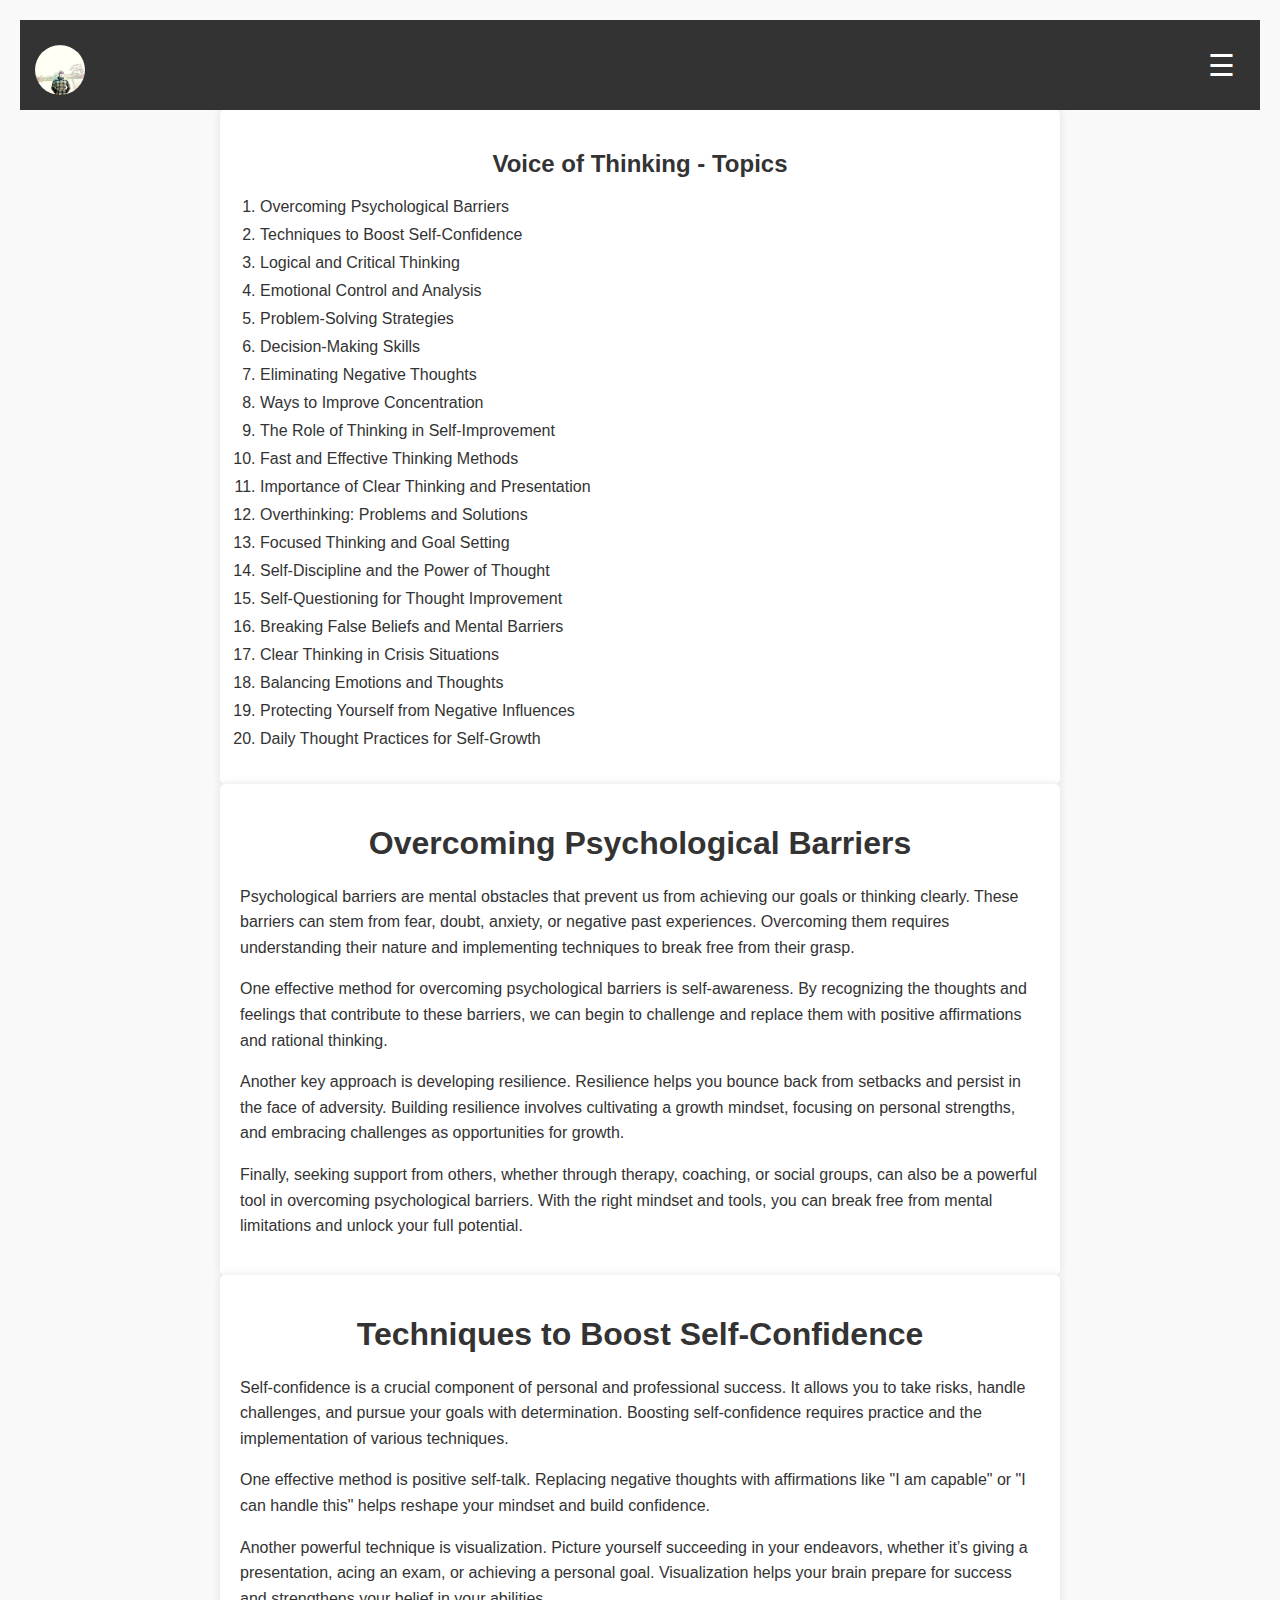
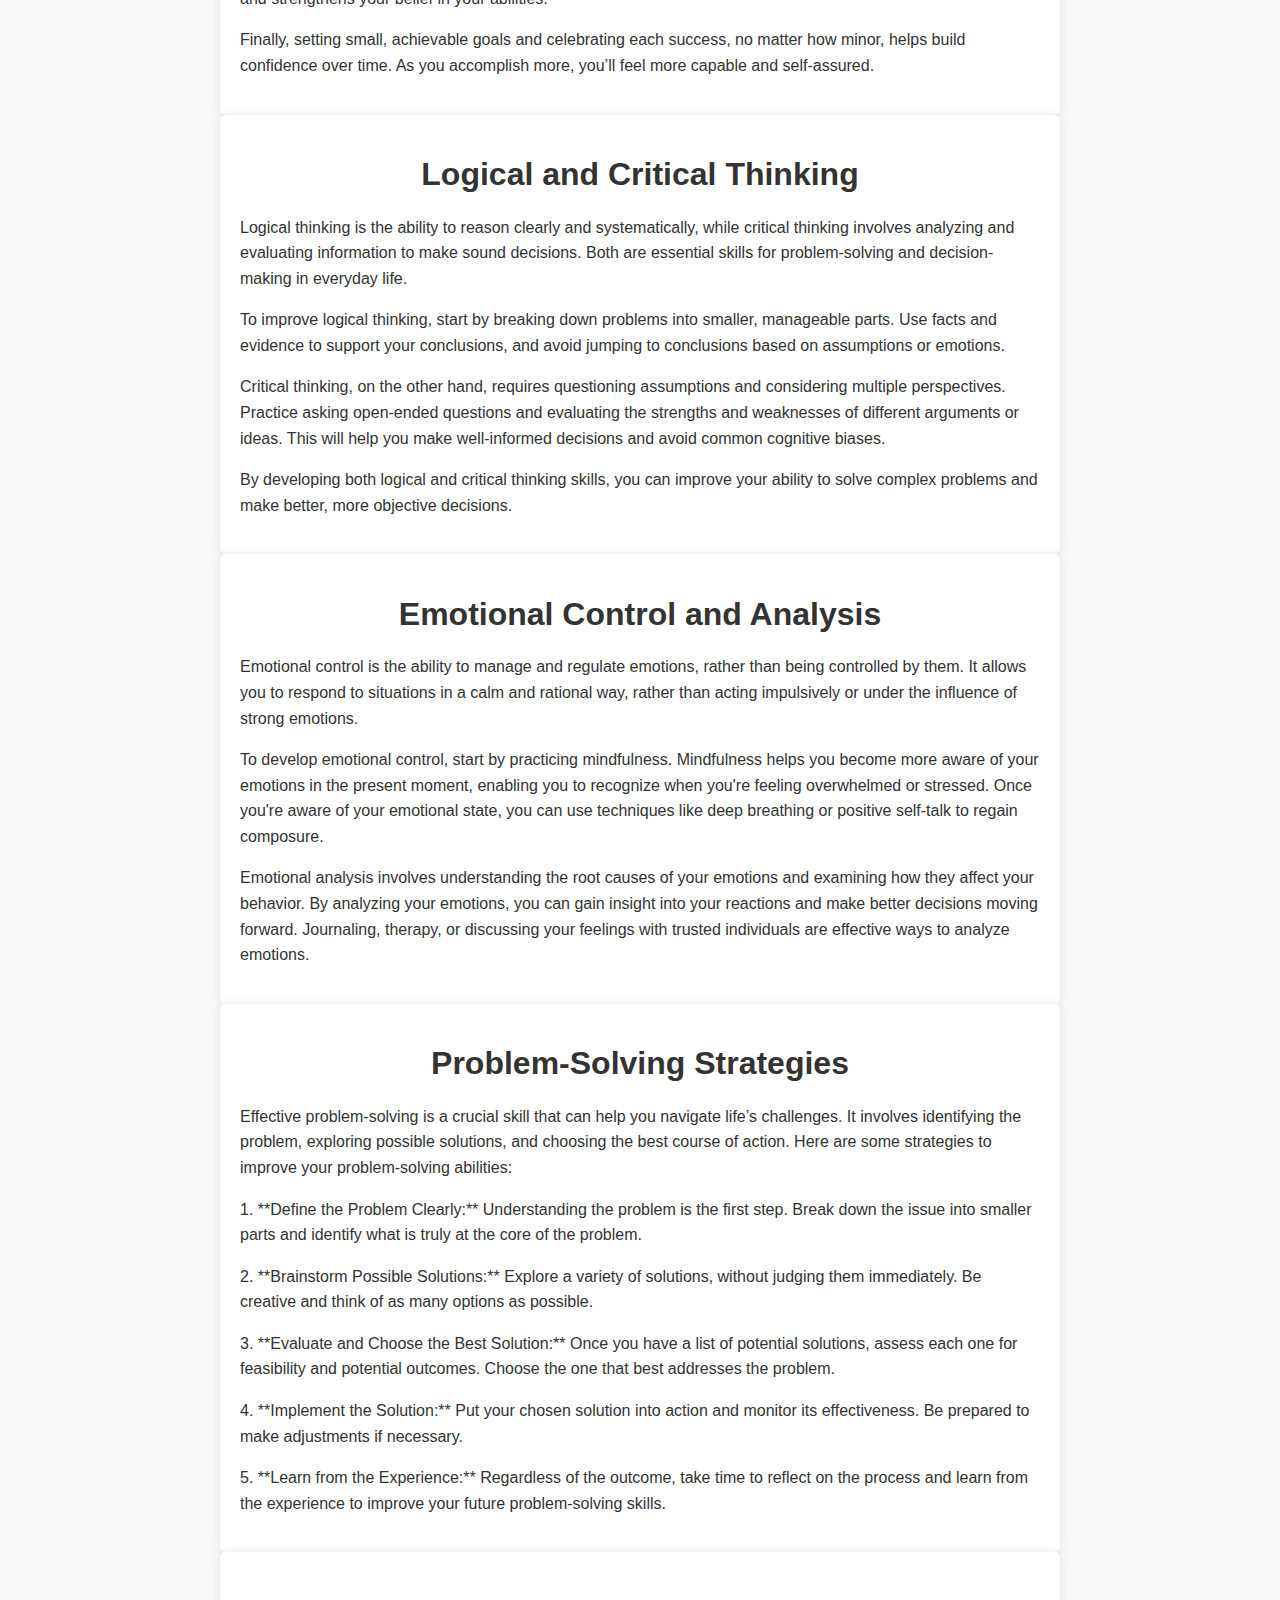
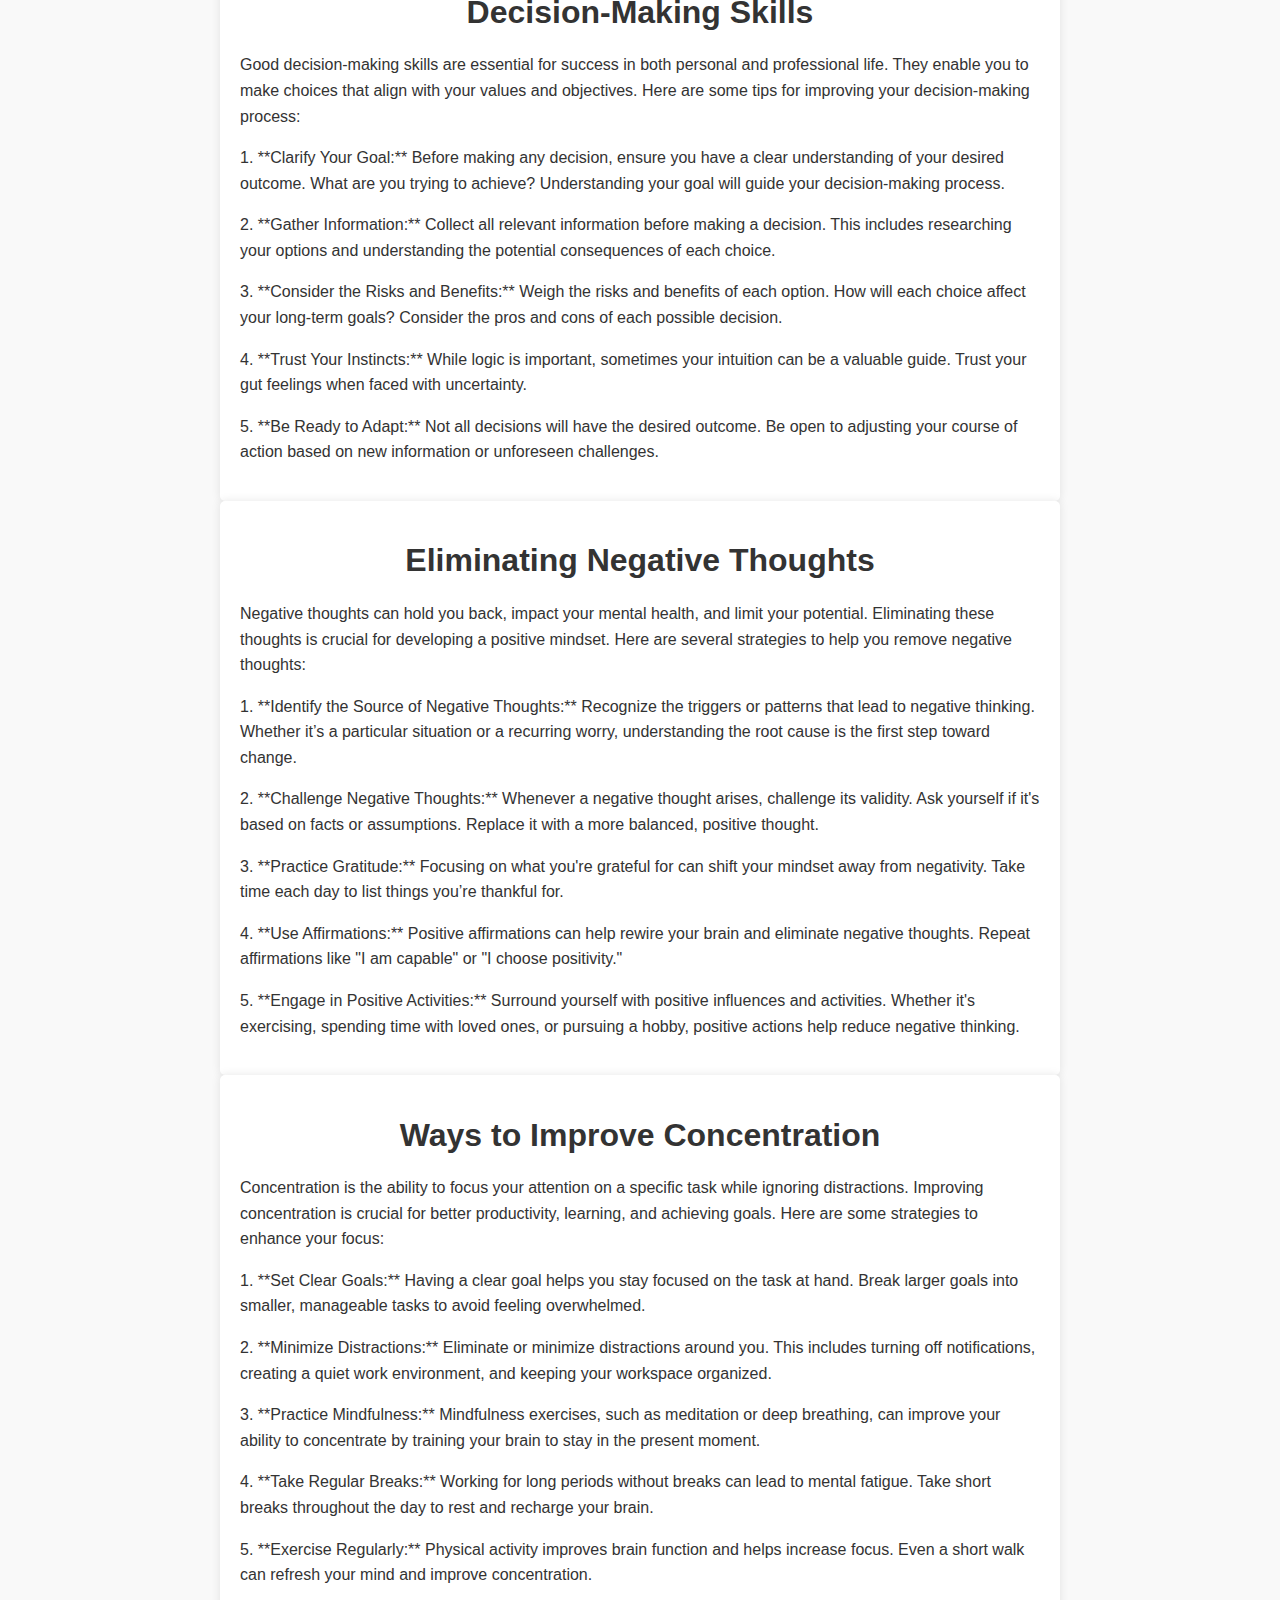
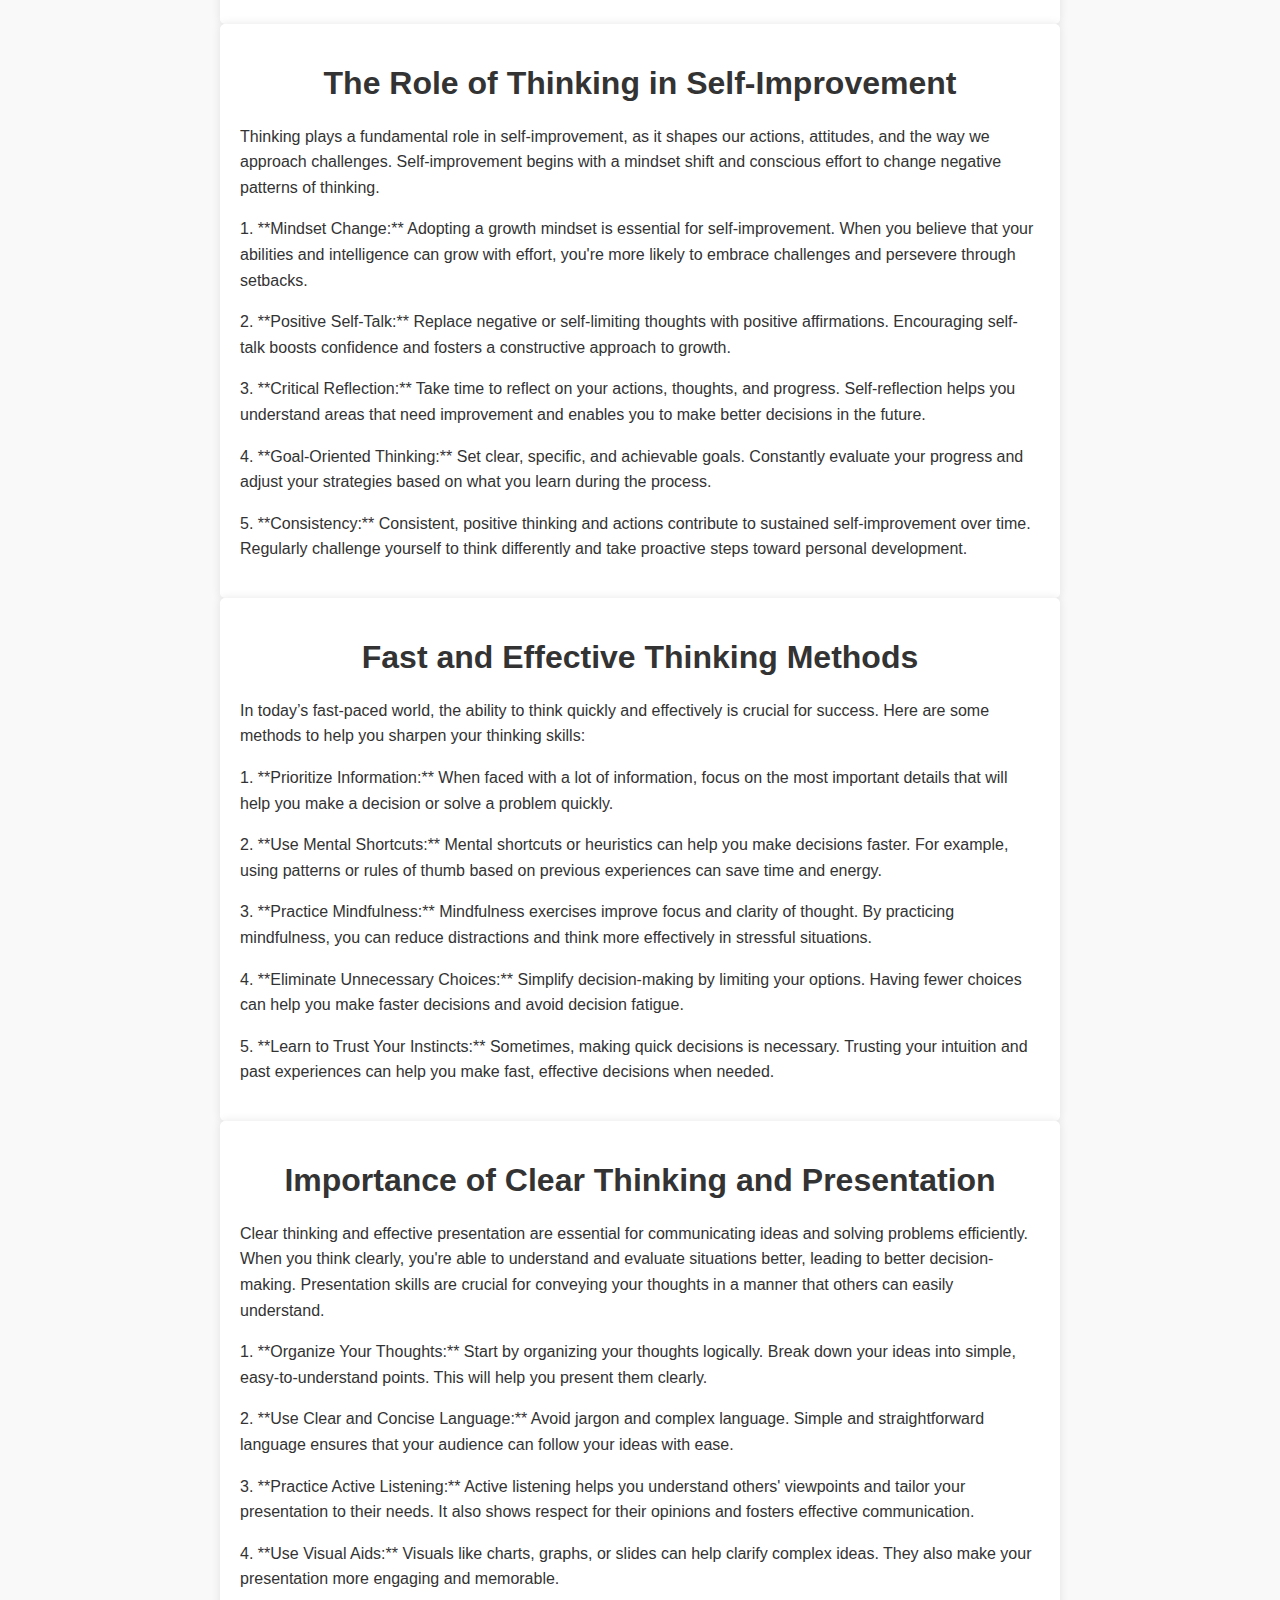
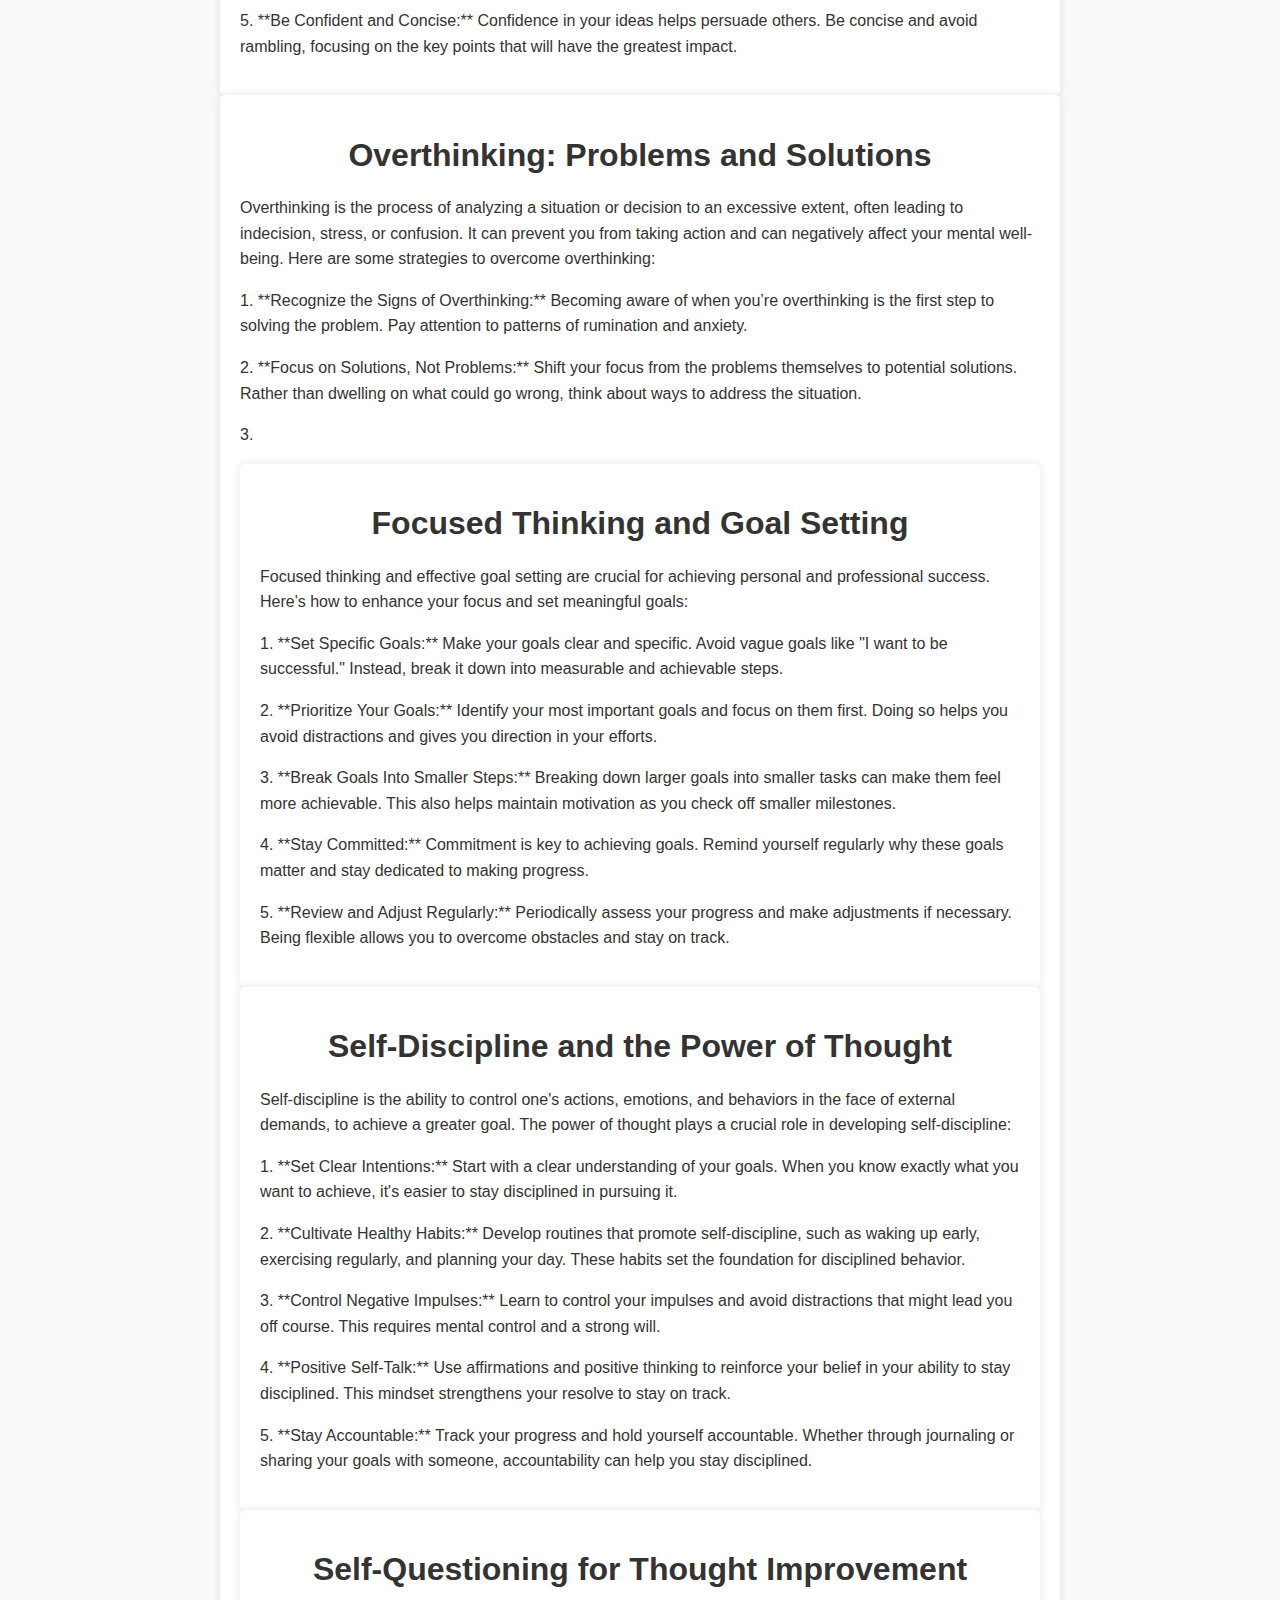
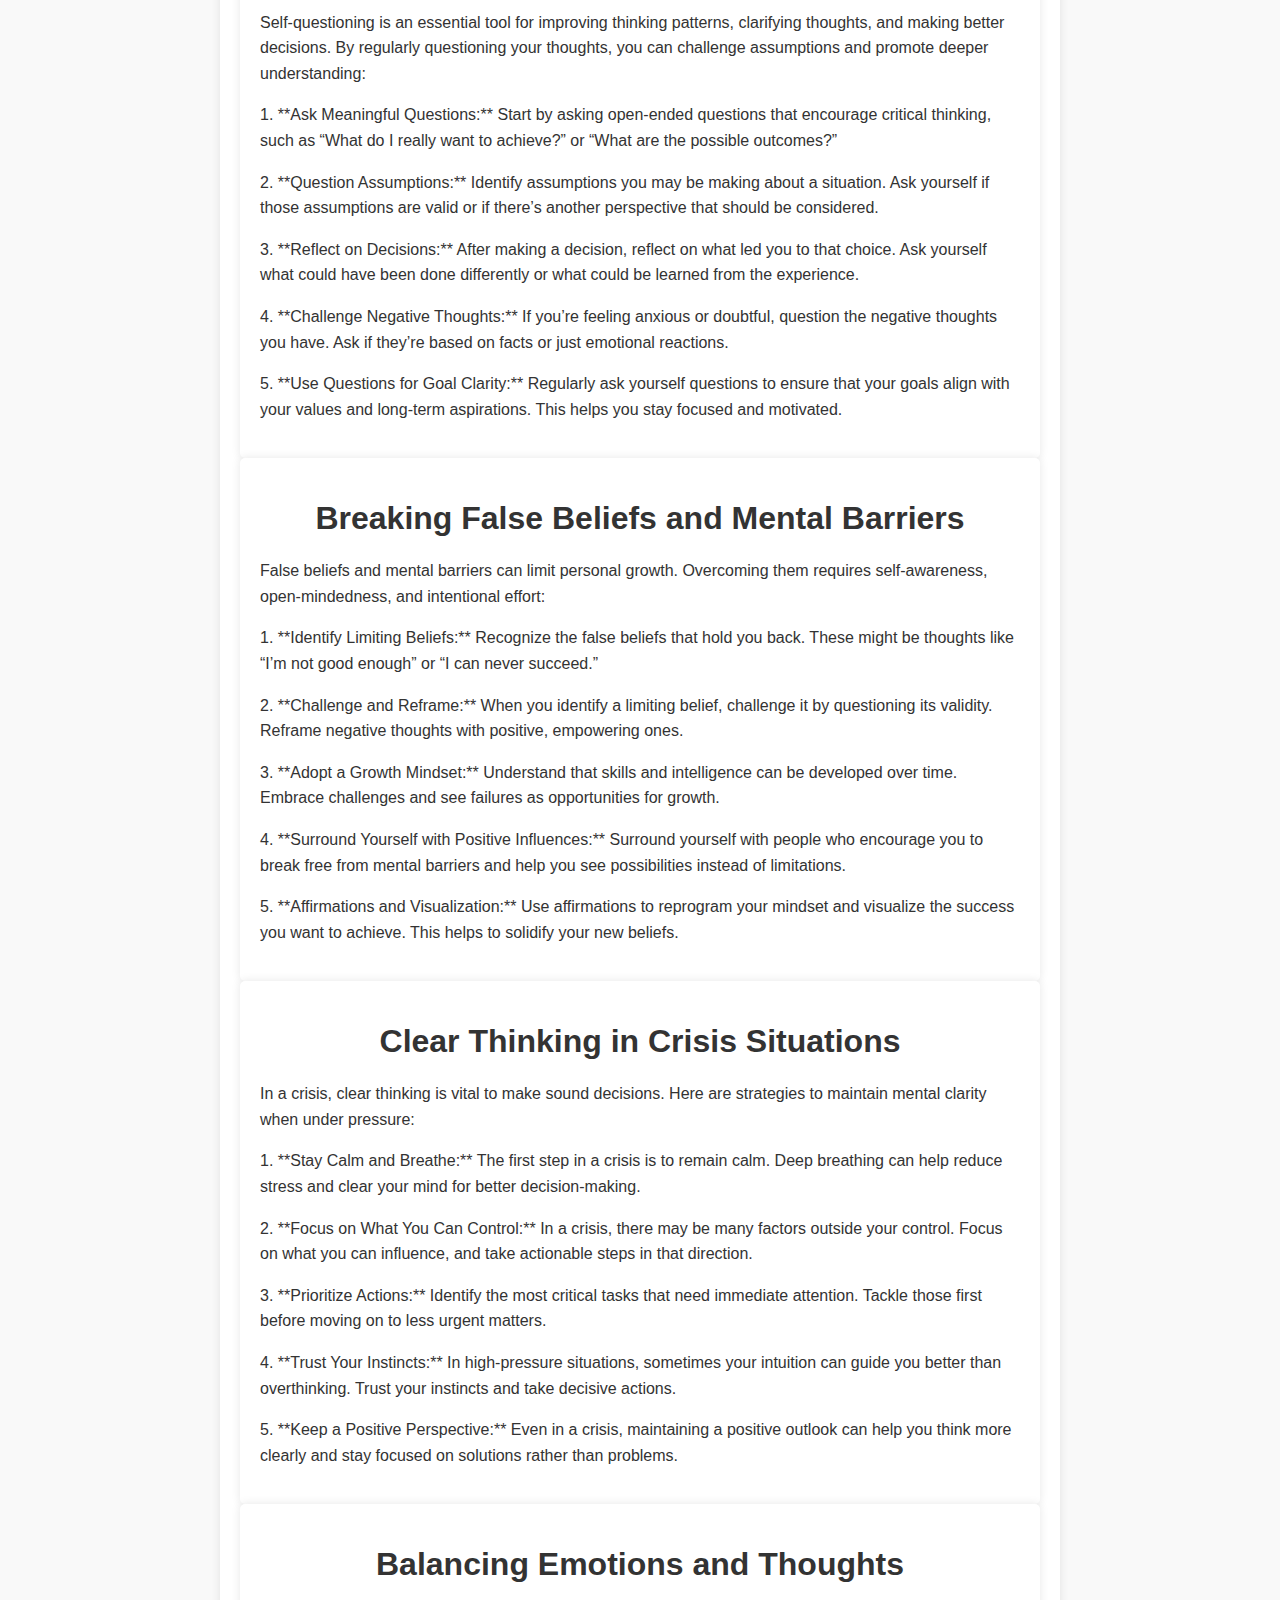
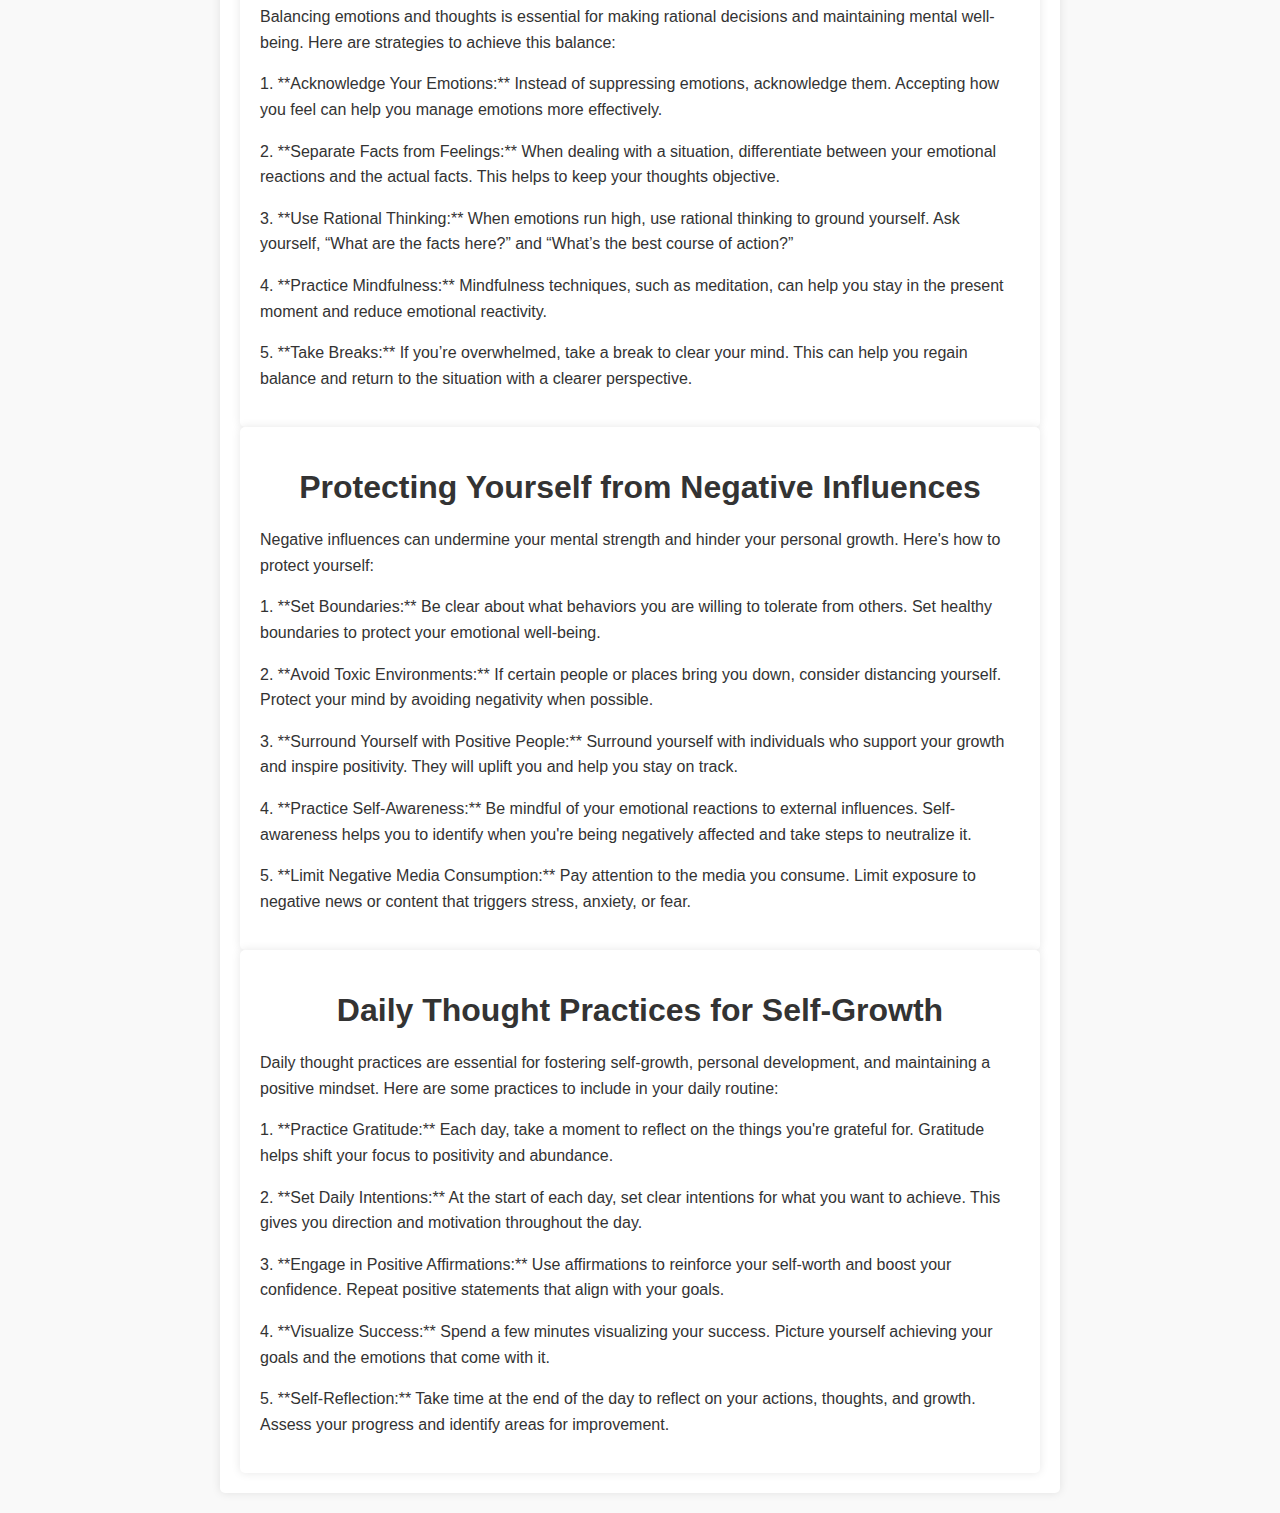
<file: book (1).html>
<!DOCTYPE html>
<html lang="en">
<head>
    <meta charset="UTF-8">
    <meta name="viewport" content="width=device-width, initial-scale=1.0">
       <link rel="stylesheet" href="styles.css">
</head>
<body>
    <header>
        <img class="profile-img" src="images/img (k).jpg" alt="Profile Image">
        
        <!-- Sidebar Menu -->
        <input type="checkbox" id="menu-toggle">
        <label for="menu-toggle" class="menu-btn">&#9776;</label>
        <nav class="sidebar">
            <ul>
                <li><a href="index.html">Home</a></li>
                <li><a href="about.html">About</a></li>
                <li><a href="contact.html">Contact</a></li>
            </ul>
        </nav>
    </header>
<main>
     
        </ul>
    </div>

</body>
</html>

<!DOCTYPE html>
<html lang="en">
<head>
    <meta charset="UTF-8">
    <meta name="viewport" content="width=device-width, initial-scale=1.0">
    <title>Voice of Thinking - Topics</title>
    <style>
        body {
            font-family: Arial, sans-serif;
            margin: 0;
            padding: 10px;
            background-color: #f9f9f9;
            max-width: 100%;
            overflow-x: hidden;
        }
        .container {
            max-width: 600px; 
            margin: auto;
            background: white;
            padding: 15px;
            border-radius: 5px;
            box-shadow: 0 0 10px rgba(0, 0, 0, 0.1);
        }
        h2 {
            text-align: center;
        }
        ol {
            padding-left: 20px;
        }
        li {
            margin: 10px 0;
            word-wrap: break-word; /* লম্বা লেখা ব্রেক হবে */
            overflow-wrap: break-word;
        }
    </style>
</head>
<body>

    <div class="container">
        <h2>Voice of Thinking - Topics</h2>
        <ol>
            <li>Overcoming Psychological Barriers</li>
            <li>Techniques to Boost Self-Confidence</li>
            <li>Logical and Critical Thinking</li>
            <li>Emotional Control and Analysis</li>
            <li>Problem-Solving Strategies</li>
            <li>Decision-Making Skills</li>
            <li>Eliminating Negative Thoughts</li>
            <li>Ways to Improve Concentration</li>
            <li>The Role of Thinking in Self-Improvement</li>
            <li>Fast and Effective Thinking Methods</li>
            <li>Importance of Clear Thinking and Presentation</li>
            <li>Overthinking: Problems and Solutions</li>
            <li>Focused Thinking and Goal Setting</li>
            <li>Self-Discipline and the Power of Thought</li>
            <li>Self-Questioning for Thought Improvement</li>
            <li>Breaking False Beliefs and Mental Barriers</li>
            <li>Clear Thinking in Crisis Situations</li>
            <li>Balancing Emotions and Thoughts</li>
            <li>Protecting Yourself from Negative Influences</li>
            <li>Daily Thought Practices for Self-Growth</li>
        </ol>
    </div>

</body>
</html>
<!DOCTYPE html>
<html lang="en">
<head>
    <meta charset="UTF-8">
    <meta name="viewport" content="width=device-width, initial-scale=1.0">
    <title>Overcoming Psychological Barriers</title>
    <style>
        body {
            font-family: Arial, sans-serif;
            background-color: #f9f9f9;
            margin: 0;
            padding: 20px;
        }
        .container {
            max-width: 800px;
            margin: auto;
            background-color: white;
            padding: 20px;
            border-radius: 5px;
            box-shadow: 0 0 10px rgba(0, 0, 0, 0.1);
        }
        h1 {
            text-align: center;
        }
        p {
            line-height: 1.6;
        }
    </style>
</head>
<body>

    <div class="container">
        <h1>Overcoming Psychological Barriers</h1>
        <p>Psychological barriers are mental obstacles that prevent us from achieving our goals or thinking clearly. These barriers can stem from fear, doubt, anxiety, or negative past experiences. Overcoming them requires understanding their nature and implementing techniques to break free from their grasp.</p>
        <p>One effective method for overcoming psychological barriers is self-awareness. By recognizing the thoughts and feelings that contribute to these barriers, we can begin to challenge and replace them with positive affirmations and rational thinking.</p>
        <p>Another key approach is developing resilience. Resilience helps you bounce back from setbacks and persist in the face of adversity. Building resilience involves cultivating a growth mindset, focusing on personal strengths, and embracing challenges as opportunities for growth.</p>
        <p>Finally, seeking support from others, whether through therapy, coaching, or social groups, can also be a powerful tool in overcoming psychological barriers. With the right mindset and tools, you can break free from mental limitations and unlock your full potential.</p>
    </div>

</body>
</html>
<!DOCTYPE html>
<html lang="en">
<head>
    <meta charset="UTF-8">
    <meta name="viewport" content="width=device-width, initial-scale=1.0">
    <title>Techniques to Boost Self-Confidence</title>
    <style>
        body {
            font-family: Arial, sans-serif;
            background-color: #f9f9f9;
            margin: 0;
            padding: 20px;
        }
        .container {
            max-width: 800px;
            margin: auto;
            background-color: white;
            padding: 20px;
            border-radius: 5px;
            box-shadow: 0 0 10px rgba(0, 0, 0, 0.1);
        }
        h1 {
            text-align: center;
        }
        p {
            line-height: 1.6;
        }
    </style>
</head>
<body>

    <div class="container">
        <h1>Techniques to Boost Self-Confidence</h1>
        <p>Self-confidence is a crucial component of personal and professional success. It allows you to take risks, handle challenges, and pursue your goals with determination. Boosting self-confidence requires practice and the implementation of various techniques.</p>
        <p>One effective method is positive self-talk. Replacing negative thoughts with affirmations like "I am capable" or "I can handle this" helps reshape your mindset and build confidence.</p>
        <p>Another powerful technique is visualization. Picture yourself succeeding in your endeavors, whether it’s giving a presentation, acing an exam, or achieving a personal goal. Visualization helps your brain prepare for success and strengthens your belief in your abilities.</p>
        <p>Finally, setting small, achievable goals and celebrating each success, no matter how minor, helps build confidence over time. As you accomplish more, you’ll feel more capable and self-assured.</p>
    </div>

</body>
</html>
<!DOCTYPE html>
<html lang="en">
<head>
    <meta charset="UTF-8">
    <meta name="viewport" content="width=device-width, initial-scale=1.0">
    <title>Logical and Critical Thinking</title>
    <style>
        body {
            font-family: Arial, sans-serif;
            background-color: #f9f9f9;
            margin: 0;
            padding: 20px;
        }
        .container {
            max-width: 800px;
            margin: auto;
            background-color: white;
            padding: 20px;
            border-radius: 5px;
            box-shadow: 0 0 10px rgba(0, 0, 0, 0.1);
        }
        h1 {
            text-align: center;
        }
        p {
            line-height: 1.6;
        }
    </style>
</head>
<body>

    <div class="container">
        <h1>Logical and Critical Thinking</h1>
        <p>Logical thinking is the ability to reason clearly and systematically, while critical thinking involves analyzing and evaluating information to make sound decisions. Both are essential skills for problem-solving and decision-making in everyday life.</p>
        <p>To improve logical thinking, start by breaking down problems into smaller, manageable parts. Use facts and evidence to support your conclusions, and avoid jumping to conclusions based on assumptions or emotions.</p>
        <p>Critical thinking, on the other hand, requires questioning assumptions and considering multiple perspectives. Practice asking open-ended questions and evaluating the strengths and weaknesses of different arguments or ideas. This will help you make well-informed decisions and avoid common cognitive biases.</p>
        <p>By developing both logical and critical thinking skills, you can improve your ability to solve complex problems and make better, more objective decisions.</p>
    </div>

</body>
</html>
<!DOCTYPE html>
<html lang="en">
<head>
    <meta charset="UTF-8">
    <meta name="viewport" content="width=device-width, initial-scale=1.0">
    <title>Emotional Control and Analysis</title>
    <style>
        body {
            font-family: Arial, sans-serif;
            background-color: #f9f9f9;
            margin: 0;
            padding: 20px;
        }
        .container {
            max-width: 800px;
            margin: auto;
            background-color: white;
            padding: 20px;
            border-radius: 5px;
            box-shadow: 0 0 10px rgba(0, 0, 0, 0.1);
        }
        h1 {
            text-align: center;
        }
        p {
            line-height: 1.6;
        }
    </style>
</head>
<body>

    <div class="container">
        <h1>Emotional Control and Analysis</h1>
        <p>Emotional control is the ability to manage and regulate emotions, rather than being controlled by them. It allows you to respond to situations in a calm and rational way, rather than acting impulsively or under the influence of strong emotions.</p>
        <p>To develop emotional control, start by practicing mindfulness. Mindfulness helps you become more aware of your emotions in the present moment, enabling you to recognize when you're feeling overwhelmed or stressed. Once you're aware of your emotional state, you can use techniques like deep breathing or positive self-talk to regain composure.</p>
        <p>Emotional analysis involves understanding the root causes of your emotions and examining how they affect your behavior. By analyzing your emotions, you can gain insight into your reactions and make better decisions moving forward. Journaling, therapy, or discussing your feelings with trusted individuals are effective ways to analyze emotions.</p>
    </div>

</body>
</html>
<!DOCTYPE html>
<html lang="en">
<head>
    <meta charset="UTF-8">
    <meta name="viewport" content="width=device-width, initial-scale=1.0">
    <title>Problem-Solving Strategies</title>
    <style>
        body {
            font-family: Arial, sans-serif;
            background-color: #f9f9f9;
            margin: 0;
            padding: 20px;
        }
        .container {
            max-width: 800px;
            margin: auto;
            background-color: white;
            padding: 20px;
            border-radius: 5px;
            box-shadow: 0 0 10px rgba(0, 0, 0, 0.1);
        }
        h1 {
            text-align: center;
        }
        p {
            line-height: 1.6;
        }
    </style>
</head>
<body>

    <div class="container">
        <h1>Problem-Solving Strategies</h1>
        <p>Effective problem-solving is a crucial skill that can help you navigate life’s challenges. It involves identifying the problem, exploring possible solutions, and choosing the best course of action. Here are some strategies to improve your problem-solving abilities:</p>
        <p>1. **Define the Problem Clearly:** Understanding the problem is the first step. Break down the issue into smaller parts and identify what is truly at the core of the problem.</p>
        <p>2. **Brainstorm Possible Solutions:** Explore a variety of solutions, without judging them immediately. Be creative and think of as many options as possible.</p>
        <p>3. **Evaluate and Choose the Best Solution:** Once you have a list of potential solutions, assess each one for feasibility and potential outcomes. Choose the one that best addresses the problem.</p>
        <p>4. **Implement the Solution:** Put your chosen solution into action and monitor its effectiveness. Be prepared to make adjustments if necessary.</p>
        <p>5. **Learn from the Experience:** Regardless of the outcome, take time to reflect on the process and learn from the experience to improve your future problem-solving skills.</p>
    </div>

</body>
</html>
<!DOCTYPE html>
<html lang="en">
<head>
    <meta charset="UTF-8">
    <meta name="viewport" content="width=device-width, initial-scale=1.0">
    <title>Decision-Making Skills</title>
    <style>
        body {
            font-family: Arial, sans-serif;
            background-color: #f9f9f9;
            margin: 0;
            padding: 20px;
        }
        .container {
            max-width: 800px;
            margin: auto;
            background-color: white;
            padding: 20px;
            border-radius: 5px;
            box-shadow: 0 0 10px rgba(0, 0, 0, 0.1);
        }
        h1 {
            text-align: center;
        }
        p {
            line-height: 1.6;
        }
    </style>
</head>
<body>

    <div class="container">
        <h1>Decision-Making Skills</h1>
        <p>Good decision-making skills are essential for success in both personal and professional life. They enable you to make choices that align with your values and objectives. Here are some tips for improving your decision-making process:</p>
        <p>1. **Clarify Your Goal:** Before making any decision, ensure you have a clear understanding of your desired outcome. What are you trying to achieve? Understanding your goal will guide your decision-making process.</p>
        <p>2. **Gather Information:** Collect all relevant information before making a decision. This includes researching your options and understanding the potential consequences of each choice.</p>
        <p>3. **Consider the Risks and Benefits:** Weigh the risks and benefits of each option. How will each choice affect your long-term goals? Consider the pros and cons of each possible decision.</p>
        <p>4. **Trust Your Instincts:** While logic is important, sometimes your intuition can be a valuable guide. Trust your gut feelings when faced with uncertainty.</p>
        <p>5. **Be Ready to Adapt:** Not all decisions will have the desired outcome. Be open to adjusting your course of action based on new information or unforeseen challenges.</p>
    </div>

</body>
</html>
<!DOCTYPE html>
<html lang="en">
<head>
    <meta charset="UTF-8">
    <meta name="viewport" content="width=device-width, initial-scale=1.0">
    <title>Eliminating Negative Thoughts</title>
    <style>
        body {
            font-family: Arial, sans-serif;
            background-color: #f9f9f9;
            margin: 0;
            padding: 20px;
        }
        .container {
            max-width: 800px;
            margin: auto;
            background-color: white;
            padding: 20px;
            border-radius: 5px;
            box-shadow: 0 0 10px rgba(0, 0, 0, 0.1);
        }
        h1 {
            text-align: center;
        }
        p {
            line-height: 1.6;
        }
    </style>
</head>
<body>

    <div class="container">
        <h1>Eliminating Negative Thoughts</h1>
        <p>Negative thoughts can hold you back, impact your mental health, and limit your potential. Eliminating these thoughts is crucial for developing a positive mindset. Here are several strategies to help you remove negative thoughts:</p>
        <p>1. **Identify the Source of Negative Thoughts:** Recognize the triggers or patterns that lead to negative thinking. Whether it’s a particular situation or a recurring worry, understanding the root cause is the first step toward change.</p>
        <p>2. **Challenge Negative Thoughts:** Whenever a negative thought arises, challenge its validity. Ask yourself if it's based on facts or assumptions. Replace it with a more balanced, positive thought.</p>
        <p>3. **Practice Gratitude:** Focusing on what you're grateful for can shift your mindset away from negativity. Take time each day to list things you’re thankful for.</p>
        <p>4. **Use Affirmations:** Positive affirmations can help rewire your brain and eliminate negative thoughts. Repeat affirmations like "I am capable" or "I choose positivity."</p>
        <p>5. **Engage in Positive Activities:** Surround yourself with positive influences and activities. Whether it's exercising, spending time with loved ones, or pursuing a hobby, positive actions help reduce negative thinking.</p>
    </div>

</body>
</html>
<!DOCTYPE html>
<html lang="en">
<head>
    <meta charset="UTF-8">
    <meta name="viewport" content="width=device-width, initial-scale=1.0">
    <title>Ways to Improve Concentration</title>
    <style>
        body {
            font-family: Arial, sans-serif;
            background-color: #f9f9f9;
            margin: 0;
            padding: 20px;
        }
        .container {
            max-width: 800px;
            margin: auto;
            background-color: white;
            padding: 20px;
            border-radius: 5px;
            box-shadow: 0 0 10px rgba(0, 0, 0, 0.1);
        }
        h1 {
            text-align: center;
        }
        p {
            line-height: 1.6;
        }
    </style>
</head>
<body>

    <div class="container">
        <h1>Ways to Improve Concentration</h1>
        <p>Concentration is the ability to focus your attention on a specific task while ignoring distractions. Improving concentration is crucial for better productivity, learning, and achieving goals. Here are some strategies to enhance your focus:</p>
        <p>1. **Set Clear Goals:** Having a clear goal helps you stay focused on the task at hand. Break larger goals into smaller, manageable tasks to avoid feeling overwhelmed.</p>
        <p>2. **Minimize Distractions:** Eliminate or minimize distractions around you. This includes turning off notifications, creating a quiet work environment, and keeping your workspace organized.</p>
        <p>3. **Practice Mindfulness:** Mindfulness exercises, such as meditation or deep breathing, can improve your ability to concentrate by training your brain to stay in the present moment.</p>
        <p>4. **Take Regular Breaks:** Working for long periods without breaks can lead to mental fatigue. Take short breaks throughout the day to rest and recharge your brain.</p>
        <p>5. **Exercise Regularly:** Physical activity improves brain function and helps increase focus. Even a short walk can refresh your mind and improve concentration.</p>
    </div>

</body>
</html>
<!DOCTYPE html>
<html lang="en">
<head>
    <meta charset="UTF-8">
    <meta name="viewport" content="width=device-width, initial-scale=1.0">
    <title>The Role of Thinking in Self-Improvement</title>
    <style>
        body {
            font-family: Arial, sans-serif;
            background-color: #f9f9f9;
            margin: 0;
            padding: 20px;
        }
        .container {
            max-width: 800px;
            margin: auto;
            background-color: white;
            padding: 20px;
            border-radius: 5px;
            box-shadow: 0 0 10px rgba(0, 0, 0, 0.1);
        }
        h1 {
            text-align: center;
        }
        p {
            line-height: 1.6;
        }
    </style>
</head>
<body>

    <div class="container">
        <h1>The Role of Thinking in Self-Improvement</h1>
        <p>Thinking plays a fundamental role in self-improvement, as it shapes our actions, attitudes, and the way we approach challenges. Self-improvement begins with a mindset shift and conscious effort to change negative patterns of thinking.</p>
        <p>1. **Mindset Change:** Adopting a growth mindset is essential for self-improvement. When you believe that your abilities and intelligence can grow with effort, you're more likely to embrace challenges and persevere through setbacks.</p>
        <p>2. **Positive Self-Talk:** Replace negative or self-limiting thoughts with positive affirmations. Encouraging self-talk boosts confidence and fosters a constructive approach to growth.</p>
        <p>3. **Critical Reflection:** Take time to reflect on your actions, thoughts, and progress. Self-reflection helps you understand areas that need improvement and enables you to make better decisions in the future.</p>
        <p>4. **Goal-Oriented Thinking:** Set clear, specific, and achievable goals. Constantly evaluate your progress and adjust your strategies based on what you learn during the process.</p>
        <p>5. **Consistency:** Consistent, positive thinking and actions contribute to sustained self-improvement over time. Regularly challenge yourself to think differently and take proactive steps toward personal development.</p>
    </div>

</body>
</html>

<!DOCTYPE html>
<html lang="en">
<head>
    <meta charset="UTF-8">
    <meta name="viewport" content="width=device-width, initial-scale=1.0">
    <title>Fast and Effective Thinking Methods</title>
    <style>
        body {
            font-family: Arial, sans-serif;
            background-color: #f9f9f9;
            margin: 0;
            padding: 20px;
        }
        .container {
            max-width: 800px;
            margin: auto;
            background-color: white;
            padding: 20px;
            border-radius: 5px;
            box-shadow: 0 0 10px rgba(0, 0, 0, 0.1);
        }
        h1 {
            text-align: center;
        }
        p {
            line-height: 1.6;
        }
    </style>
</head>
<body>

    <div class="container">
        <h1>Fast and Effective Thinking Methods</h1>
        <p>In today’s fast-paced world, the ability to think quickly and effectively is crucial for success. Here are some methods to help you sharpen your thinking skills:</p>
        <p>1. **Prioritize Information:** When faced with a lot of information, focus on the most important details that will help you make a decision or solve a problem quickly.</p>
        <p>2. **Use Mental Shortcuts:** Mental shortcuts or heuristics can help you make decisions faster. For example, using patterns or rules of thumb based on previous experiences can save time and energy.</p>
        <p>3. **Practice Mindfulness:** Mindfulness exercises improve focus and clarity of thought. By practicing mindfulness, you can reduce distractions and think more effectively in stressful situations.</p>
        <p>4. **Eliminate Unnecessary Choices:** Simplify decision-making by limiting your options. Having fewer choices can help you make faster decisions and avoid decision fatigue.</p>
        <p>5. **Learn to Trust Your Instincts:** Sometimes, making quick decisions is necessary. Trusting your intuition and past experiences can help you make fast, effective decisions when needed.</p>
    </div>

</body>
</html>
<!DOCTYPE html>
<html lang="en">
<head>
    <meta charset="UTF-8">
    <meta name="viewport" content="width=device-width, initial-scale=1.0">
    <title>Importance of Clear Thinking and Presentation</title>
    <style>
        body {
            font-family: Arial, sans-serif;
            background-color: #f9f9f9;
            margin: 0;
            padding: 20px;
        }
        .container {
            max-width: 800px;
            margin: auto;
            background-color: white;
            padding: 20px;
            border-radius: 5px;
            box-shadow: 0 0 10px rgba(0, 0, 0, 0.1);
        }
        h1 {
            text-align: center;
        }
        p {
            line-height: 1.6;
        }
    </style>
</head>
<body>

    <div class="container">
        <h1>Importance of Clear Thinking and Presentation</h1>
        <p>Clear thinking and effective presentation are essential for communicating ideas and solving problems efficiently. When you think clearly, you're able to understand and evaluate situations better, leading to better decision-making. Presentation skills are crucial for conveying your thoughts in a manner that others can easily understand.</p>
        <p>1. **Organize Your Thoughts:** Start by organizing your thoughts logically. Break down your ideas into simple, easy-to-understand points. This will help you present them clearly.</p>
        <p>2. **Use Clear and Concise Language:** Avoid jargon and complex language. Simple and straightforward language ensures that your audience can follow your ideas with ease.</p>
        <p>3. **Practice Active Listening:** Active listening helps you understand others' viewpoints and tailor your presentation to their needs. It also shows respect for their opinions and fosters effective communication.</p>
        <p>4. **Use Visual Aids:** Visuals like charts, graphs, or slides can help clarify complex ideas. They also make your presentation more engaging and memorable.</p>
        <p>5. **Be Confident and Concise:** Confidence in your ideas helps persuade others. Be concise and avoid rambling, focusing on the key points that will have the greatest impact.</p>
    </div>

</body>
</html>
<!DOCTYPE html>
<html lang="en">
<head>
    <meta charset="UTF-8">
    <meta name="viewport" content="width=device-width, initial-scale=1.0">
    <title>Overthinking: Problems and Solutions</title>
    <style>
        body {
            font-family: Arial, sans-serif;
            background-color: #f9f9f9;
            margin: 0;
            padding: 20px;
        }
        .container {
            max-width: 800px;
            margin: auto;
            background-color: white;
            padding: 20px;
            border-radius: 5px;
            box-shadow: 0 0 10px rgba(0, 0, 0, 0.1);
        }
        h1 {
            text-align: center;
        }
        p {
            line-height: 1.6;
        }
    </style>
</head>
<body>

    <div class="container">
        <h1>Overthinking: Problems and Solutions</h1>
        <p>Overthinking is the process of analyzing a situation or decision to an excessive extent, often leading to indecision, stress, or confusion. It can prevent you from taking action and can negatively affect your mental well-being. Here are some strategies to overcome overthinking:</p>
        <p>1. **Recognize the Signs of Overthinking:** Becoming aware of when you’re overthinking is the first step to solving the problem. Pay attention to patterns of rumination and anxiety.</p>
        <p>2. **Focus on Solutions, Not Problems:** Shift your focus from the problems themselves to potential solutions. Rather than dwelling on what could go wrong, think about ways to address the situation.</p>
        <p>3.
        <!DOCTYPE html>
<html lang="en">
<head>
    <meta charset="UTF-8">
    <meta name="viewport" content="width=device-width, initial-scale=1.0">
    <title>Focused Thinking and Goal Setting</title>
    <style>
        body {
            font-family: Arial, sans-serif;
            background-color: #f9f9f9;
            margin: 0;
            padding: 20px;
        }
        .container {
            max-width: 800px;
            margin: auto;
            background-color: white;
            padding: 20px;
            border-radius: 5px;
            box-shadow: 0 0 10px rgba(0, 0, 0, 0.1);
        }
        h1 {
            text-align: center;
        }
        p {
            line-height: 1.6;
        }
    </style>
</head>
<body>

    <div class="container">
        <h1>Focused Thinking and Goal Setting</h1>
        <p>Focused thinking and effective goal setting are crucial for achieving personal and professional success. Here's how to enhance your focus and set meaningful goals:</p>
        <p>1. **Set Specific Goals:** Make your goals clear and specific. Avoid vague goals like "I want to be successful." Instead, break it down into measurable and achievable steps.</p>
        <p>2. **Prioritize Your Goals:** Identify your most important goals and focus on them first. Doing so helps you avoid distractions and gives you direction in your efforts.</p>
        <p>3. **Break Goals Into Smaller Steps:** Breaking down larger goals into smaller tasks can make them feel more achievable. This also helps maintain motivation as you check off smaller milestones.</p>
        <p>4. **Stay Committed:** Commitment is key to achieving goals. Remind yourself regularly why these goals matter and stay dedicated to making progress.</p>
        <p>5. **Review and Adjust Regularly:** Periodically assess your progress and make adjustments if necessary. Being flexible allows you to overcome obstacles and stay on track.</p>
    </div>

</body>
</html>
<!DOCTYPE html>
<html lang="en">
<head>
    <meta charset="UTF-8">
    <meta name="viewport" content="width=device-width, initial-scale=1.0">
    <title>Self-Discipline and the Power of Thought</title>
    <style>
        body {
            font-family: Arial, sans-serif;
            background-color: #f9f9f9;
            margin: 0;
            padding: 20px;
        }
        .container {
            max-width: 800px;
            margin: auto;
            background-color: white;
            padding: 20px;
            border-radius: 5px;
            box-shadow: 0 0 10px rgba(0, 0, 0, 0.1);
        }
        h1 {
            text-align: center;
        }
        p {
            line-height: 1.6;
        }
    </style>
</head>
<body>

    <div class="container">
        <h1>Self-Discipline and the Power of Thought</h1>
        <p>Self-discipline is the ability to control one's actions, emotions, and behaviors in the face of external demands, to achieve a greater goal. The power of thought plays a crucial role in developing self-discipline:</p>
        <p>1. **Set Clear Intentions:** Start with a clear understanding of your goals. When you know exactly what you want to achieve, it's easier to stay disciplined in pursuing it.</p>
        <p>2. **Cultivate Healthy Habits:** Develop routines that promote self-discipline, such as waking up early, exercising regularly, and planning your day. These habits set the foundation for disciplined behavior.</p>
        <p>3. **Control Negative Impulses:** Learn to control your impulses and avoid distractions that might lead you off course. This requires mental control and a strong will.</p>
        <p>4. **Positive Self-Talk:** Use affirmations and positive thinking to reinforce your belief in your ability to stay disciplined. This mindset strengthens your resolve to stay on track.</p>
        <p>5. **Stay Accountable:** Track your progress and hold yourself accountable. Whether through journaling or sharing your goals with someone, accountability can help you stay disciplined.</p>
    </div>

</body>
</html>
<!DOCTYPE html>
<html lang="en">
<head>
    <meta charset="UTF-8">
    <meta name="viewport" content="width=device-width, initial-scale=1.0">
    <title>Self-Questioning for Thought Improvement</title>
    <style>
        body {
            font-family: Arial, sans-serif;
            background-color: #f9f9f9;
            margin: 0;
            padding: 20px;
        }
        .container {
            max-width: 800px;
            margin: auto;
            background-color: white;
            padding: 20px;
            border-radius: 5px;
            box-shadow: 0 0 10px rgba(0, 0, 0, 0.1);
        }
        h1 {
            text-align: center;
        }
        p {
            line-height: 1.6;
        }
    </style>
</head>
<body>

    <div class="container">
        <h1>Self-Questioning for Thought Improvement</h1>
        <p>Self-questioning is an essential tool for improving thinking patterns, clarifying thoughts, and making better decisions. By regularly questioning your thoughts, you can challenge assumptions and promote deeper understanding:</p>
        <p>1. **Ask Meaningful Questions:** Start by asking open-ended questions that encourage critical thinking, such as “What do I really want to achieve?” or “What are the possible outcomes?”</p>
        <p>2. **Question Assumptions:** Identify assumptions you may be making about a situation. Ask yourself if those assumptions are valid or if there’s another perspective that should be considered.</p>
        <p>3. **Reflect on Decisions:** After making a decision, reflect on what led you to that choice. Ask yourself what could have been done differently or what could be learned from the experience.</p>
        <p>4. **Challenge Negative Thoughts:** If you’re feeling anxious or doubtful, question the negative thoughts you have. Ask if they’re based on facts or just emotional reactions.</p>
        <p>5. **Use Questions for Goal Clarity:** Regularly ask yourself questions to ensure that your goals align with your values and long-term aspirations. This helps you stay focused and motivated.</p>
    </div>

</body>
</html>
<!DOCTYPE html>
<html lang="en">
<head>
    <meta charset="UTF-8">
    <meta name="viewport" content="width=device-width, initial-scale=1.0">
    <title>Breaking False Beliefs and Mental Barriers</title>
    <style>
        body {
            font-family: Arial, sans-serif;
            background-color: #f9f9f9;
            margin: 0;
            padding: 20px;
        }
        .container {
            max-width: 800px;
            margin: auto;
            background-color: white;
            padding: 20px;
            border-radius: 5px;
            box-shadow: 0 0 10px rgba(0, 0, 0, 0.1);
        }
        h1 {
            text-align: center;
        }
        p {
            line-height: 1.6;
        }
    </style>
</head>
<body>

    <div class="container">
        <h1>Breaking False Beliefs and Mental Barriers</h1>
        <p>False beliefs and mental barriers can limit personal growth. Overcoming them requires self-awareness, open-mindedness, and intentional effort:</p>
        <p>1. **Identify Limiting Beliefs:** Recognize the false beliefs that hold you back. These might be thoughts like “I’m not good enough” or “I can never succeed.”</p>
        <p>2. **Challenge and Reframe:** When you identify a limiting belief, challenge it by questioning its validity. Reframe negative thoughts with positive, empowering ones.</p>
        <p>3. **Adopt a Growth Mindset:** Understand that skills and intelligence can be developed over time. Embrace challenges and see failures as opportunities for growth.</p>
        <p>4. **Surround Yourself with Positive Influences:** Surround yourself with people who encourage you to break free from mental barriers and help you see possibilities instead of limitations.</p>
        <p>5. **Affirmations and Visualization:** Use affirmations to reprogram your mindset and visualize the success you want to achieve. This helps to solidify your new beliefs.</p>
    </div>

</body>
</html>
<!DOCTYPE html>
<html lang="en">
<head>
    <meta charset="UTF-8">
    <meta name="viewport" content="width=device-width, initial-scale=1.0">
    <title>Clear Thinking in Crisis Situations</title>
    <style>
        body {
            font-family: Arial, sans-serif;
            background-color: #f9f9f9;
            margin: 0;
            padding: 20px;
        }
        .container {
            max-width: 800px;
            margin: auto;
            background-color: white;
            padding: 20px;
            border-radius: 5px;
            box-shadow: 0 0 10px rgba(0, 0, 0, 0.1);
        }
        h1 {
            text-align: center;
        }
        p {
            line-height: 1.6;
        }
    </style>
</head>
<body>

    <div class="container">
        <h1>Clear Thinking in Crisis Situations</h1>
        <p>In a crisis, clear thinking is vital to make sound decisions. Here are strategies to maintain mental clarity when under pressure:</p>
        <p>1. **Stay Calm and Breathe:** The first step in a crisis is to remain calm. Deep breathing can help reduce stress and clear your mind for better decision-making.</p>
        <p>2. **Focus on What You Can Control:** In a crisis, there may be many factors outside your control. Focus on what you can influence, and take actionable steps in that direction.</p>
        <p>3. **Prioritize Actions:** Identify the most critical tasks that need immediate attention. Tackle those first before moving on to less urgent matters.</p>
        <p>4. **Trust Your Instincts:** In high-pressure situations, sometimes your intuition can guide you better than overthinking. Trust your instincts and take decisive actions.</p>
        <p>5. **Keep a Positive Perspective:** Even in a crisis, maintaining a positive outlook can help you think more clearly and stay focused on solutions rather than problems.</p>
    </div>

</body>
</html>
<!DOCTYPE html>
<html lang="en">
<head>
    <meta charset="UTF-8">
    <meta name="viewport" content="width=device-width, initial-scale=1.0">
    <title>Balancing Emotions and Thoughts</title>
    <style>
        body {
            font-family: Arial, sans-serif;
            background-color: #f9f9f9;
            margin: 0;
            padding: 20px;
        }
        .container {
            max-width: 800px;
            margin: auto;
            background-color: white;
            padding: 20px;
            border-radius: 5px;
            box-shadow: 0 0 10px rgba(0, 0, 0, 0.1);
        }
        h1 {
            text-align: center;
        }
        p {
            line-height: 1.6;
        }
    </style>
</head>
<body>

    <div class="container">
        <h1>Balancing Emotions and Thoughts</h1>
        <p>Balancing emotions and thoughts is essential for making rational decisions and maintaining mental well-being. Here are strategies to achieve this balance:</p>
        <p>1. **Acknowledge Your Emotions:** Instead of suppressing emotions, acknowledge them. Accepting how you feel can help you manage emotions more effectively.</p>
        <p>2. **Separate Facts from Feelings:** When dealing with a situation, differentiate between your emotional reactions and the actual facts. This helps to keep your thoughts objective.</p>
        <p>3. **Use Rational Thinking:** When emotions run high, use rational thinking to ground yourself. Ask yourself, “What are the facts here?” and “What’s the best course of action?”</p>
        <p>4. **Practice Mindfulness:** Mindfulness techniques, such as meditation, can help you stay in the present moment and reduce emotional reactivity.</p>
        <p>5. **Take Breaks:** If you’re overwhelmed, take a break to clear your mind. This can help you regain balance and return to the situation with a clearer perspective.</p>
    </div>

</body>
</html>
<!DOCTYPE html>
<html lang="en">
<head>
    <meta charset="UTF-8">
    <meta name="viewport" content="width=device-width, initial-scale=1.0">
    <title>Protecting Yourself from Negative Influences</title>
    <style>
        body {
            font-family: Arial, sans-serif;
            background-color: #f9f9f9;
            margin: 0;
            padding: 20px;
        }
        .container {
            max-width: 800px;
            margin: auto;
            background-color: white;
            padding: 20px;
            border-radius: 5px;
            box-shadow: 0 0 10px rgba(0, 0, 0, 0.1);
        }
        h1 {
            text-align: center;
        }
        p {
            line-height: 1.6;
        }
    </style>
</head>
<body>

    <div class="container">
        <h1>Protecting Yourself from Negative Influences</h1>
        <p>Negative influences can undermine your mental strength and hinder your personal growth. Here's how to protect yourself:</p>
        <p>1. **Set Boundaries:** Be clear about what behaviors you are willing to tolerate from others. Set healthy boundaries to protect your emotional well-being.</p>
        <p>2. **Avoid Toxic Environments:** If certain people or places bring you down, consider distancing yourself. Protect your mind by avoiding negativity when possible.</p>
        <p>3. **Surround Yourself with Positive People:** Surround yourself with individuals who support your growth and inspire positivity. They will uplift you and help you stay on track.</p>
        <p>4. **Practice Self-Awareness:** Be mindful of your emotional reactions to external influences. Self-awareness helps you to identify when you're being negatively affected and take steps to neutralize it.</p>
        <p>5. **Limit Negative Media Consumption:** Pay attention to the media you consume. Limit exposure to negative news or content that triggers stress, anxiety, or fear.</p>
    </div>

</body>
</html>
<!DOCTYPE html>
<html lang="en">
<head>
    <meta charset="UTF-8">
    <meta name="viewport" content="width=device-width, initial-scale=1.0">
    <title>Daily Thought Practices for Self-Growth</title>
    <style>
        body {
            font-family: Arial, sans-serif;
            background-color: #f9f9f9;
            margin: 0;
            padding: 20px;
        }
        .container {
            max-width: 800px;
            margin: auto;
            background-color: white;
            padding: 20px;
            border-radius: 5px;
            box-shadow: 0 0 10px rgba(0, 0, 0, 0.1);
        }
        h1 {
            text-align: center;
        }
        p {
            line-height: 1.6;
        }
    </style>
</head>
<body>

    <div class="container">
        <h1>Daily Thought Practices for Self-Growth</h1>
        <p>Daily thought practices are essential for fostering self-growth, personal development, and maintaining a positive mindset. Here are some practices to include in your daily routine:</p>
        <p>1. **Practice Gratitude:** Each day, take a moment to reflect on the things you're grateful for. Gratitude helps shift your focus to positivity and abundance.</p>
        <p>2. **Set Daily Intentions:** At the start of each day, set clear intentions for what you want to achieve. This gives you direction and motivation throughout the day.</p>
        <p>3. **Engage in Positive Affirmations:** Use affirmations to reinforce your self-worth and boost your confidence. Repeat positive statements that align with your goals.</p>
        <p>4. **Visualize Success:** Spend a few minutes visualizing your success. Picture yourself achieving your goals and the emotions that come with it.</p>
        <p>5. **Self-Reflection:** Take time at the end of the day to reflect on your actions, thoughts, and growth. Assess your progress and identify areas for improvement.</p>
    </div>

</body>
</html>
</file>
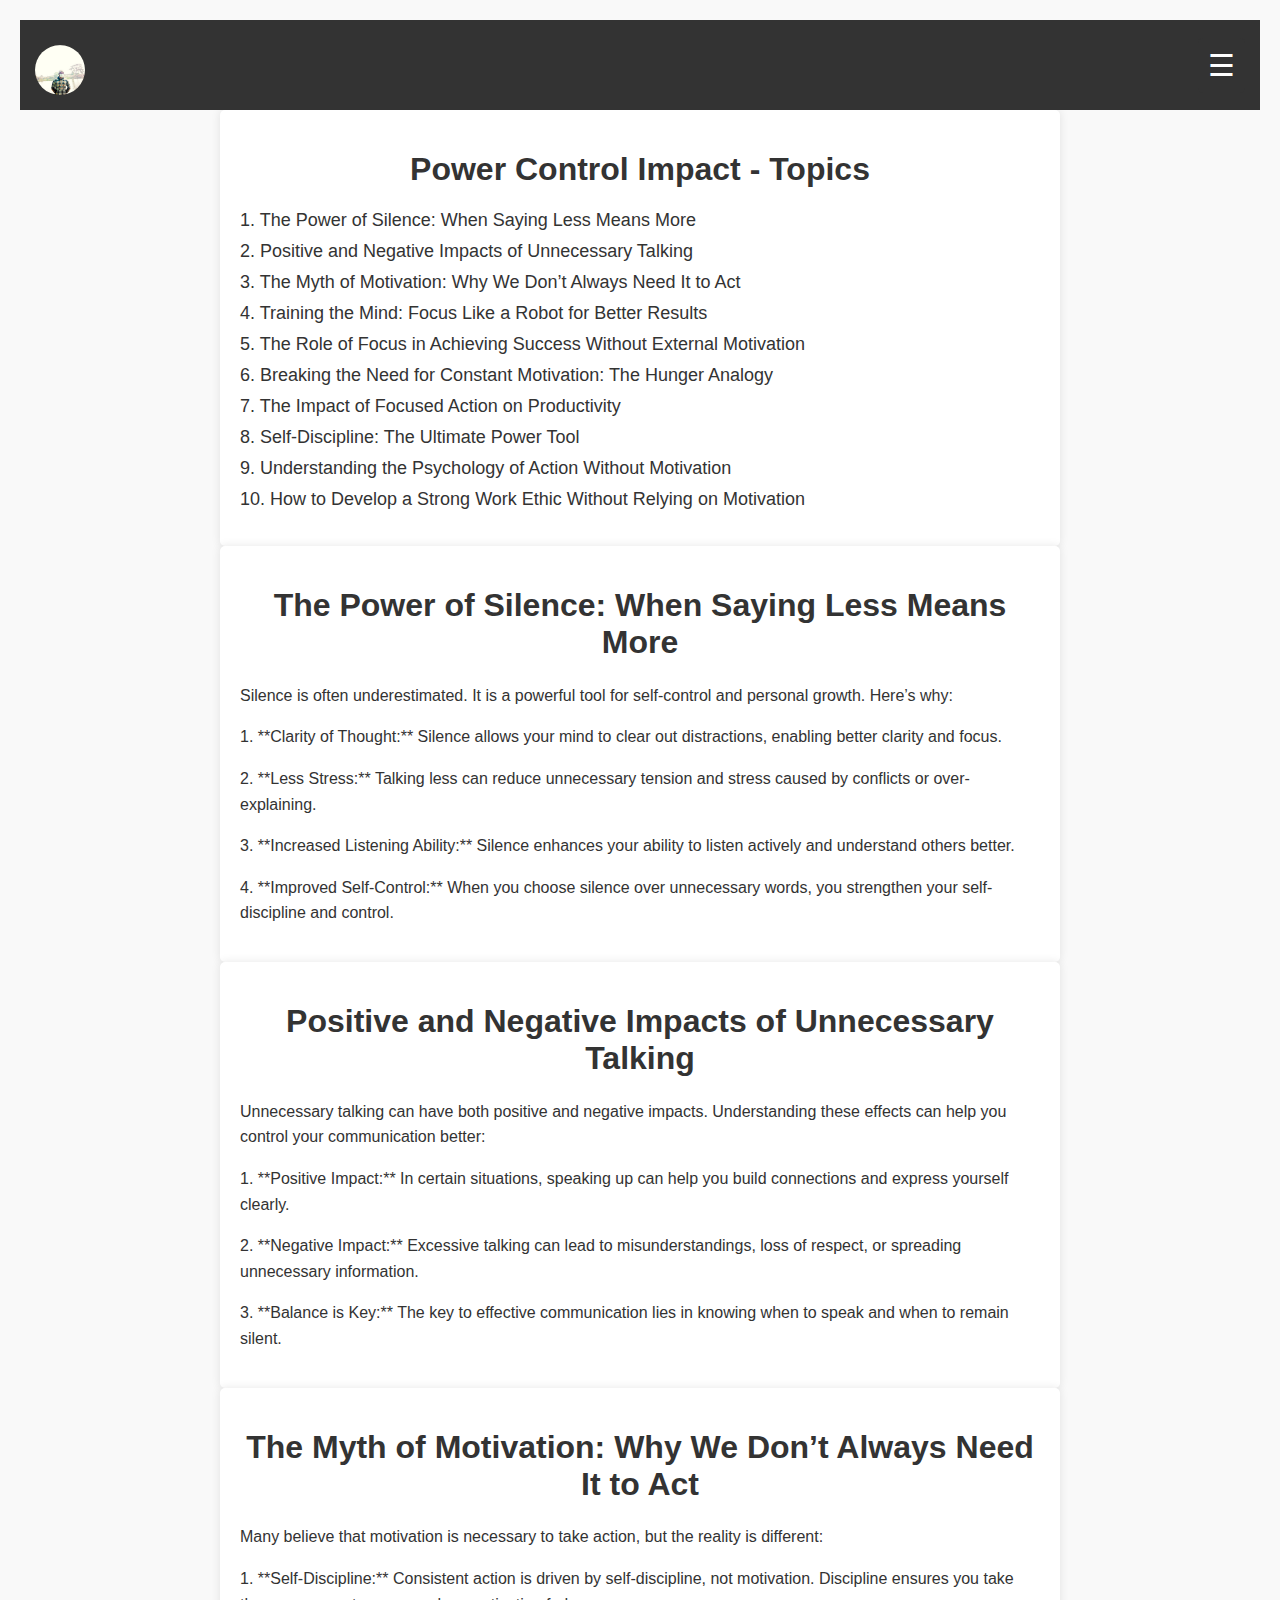
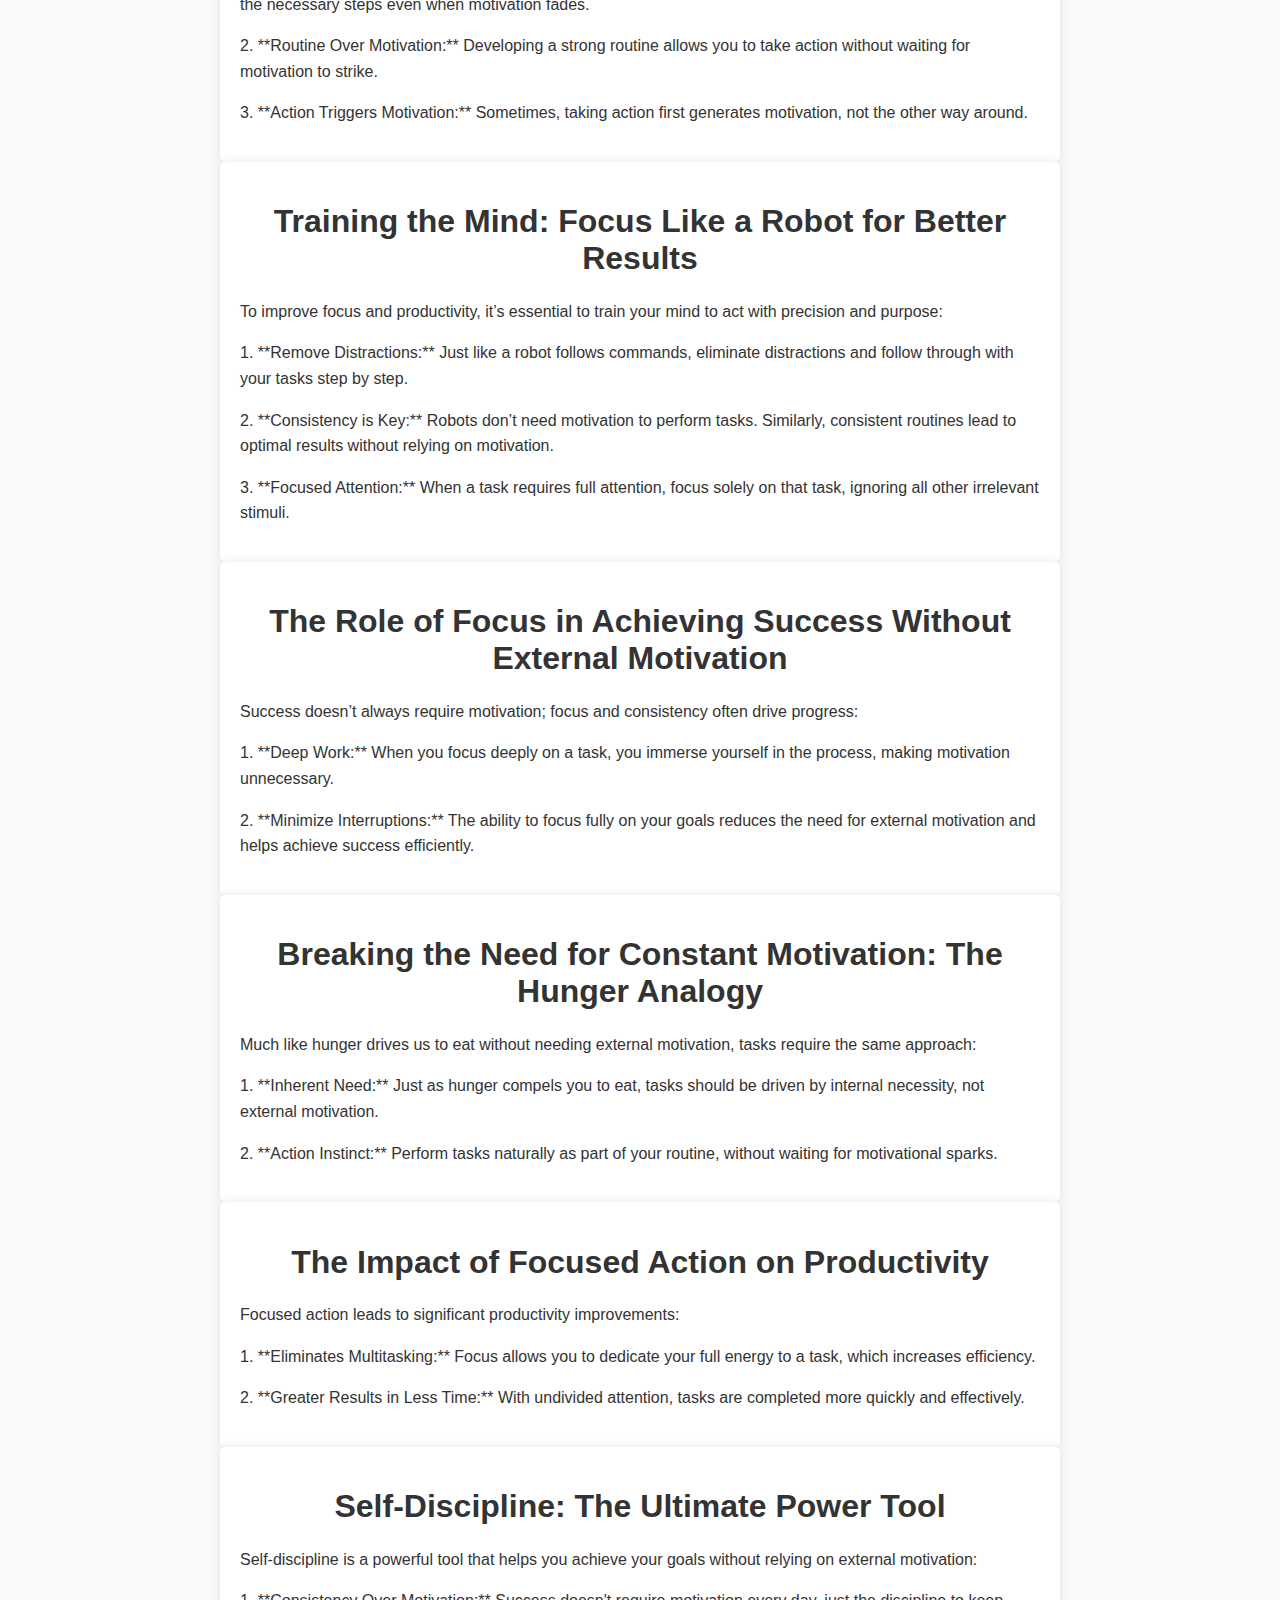
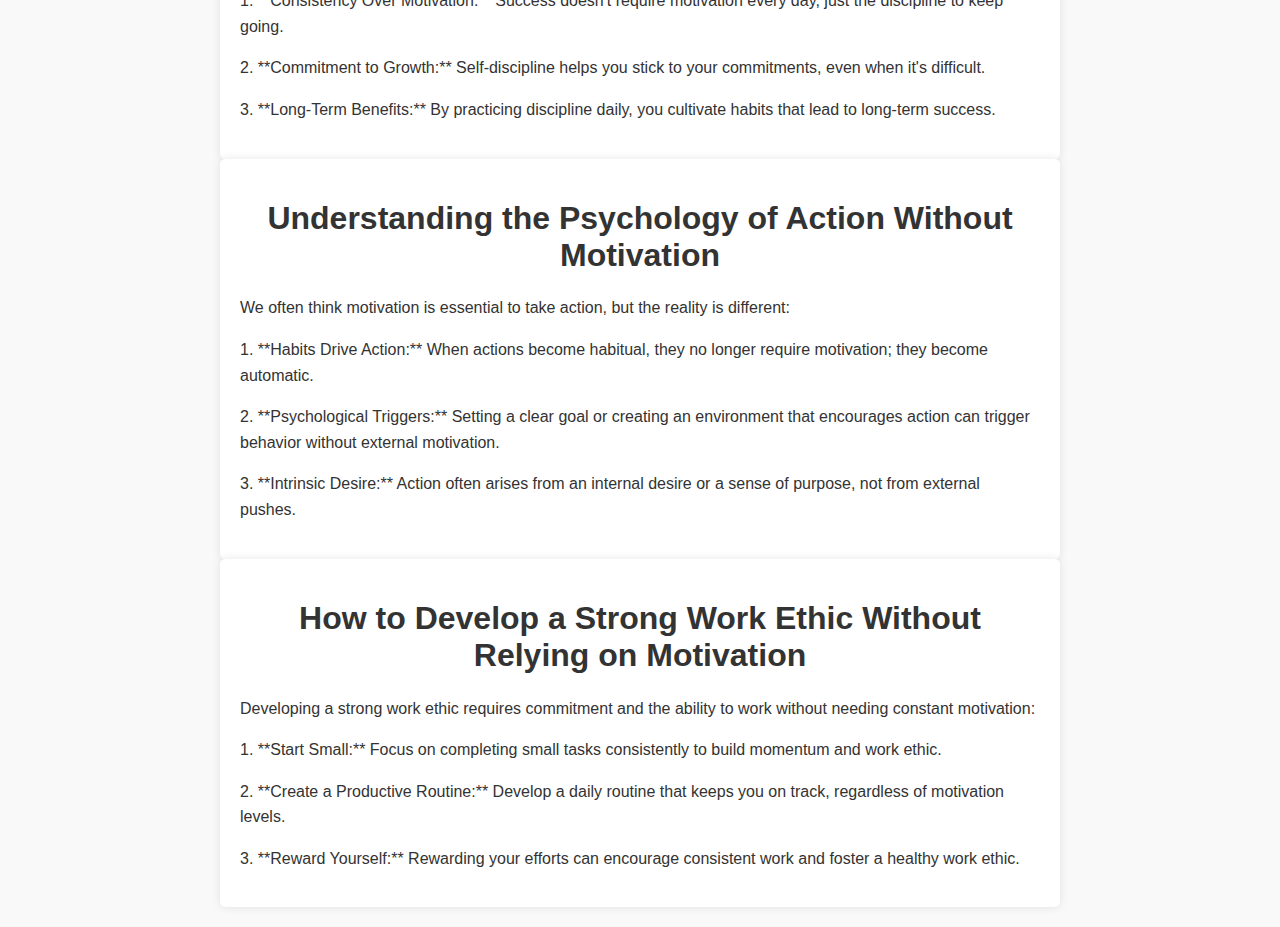
<file: book (2).html>
<!DOCTYPE html>
<html lang="en">
<head>
    <meta charset="UTF-8">
    <meta name="viewport" content="width=device-width, initial-scale=1.0">
       <link rel="stylesheet" href="styles.css">
</head>
<body>
    <header>
        <img class="profile-img" src="images/img (k).jpg" alt="Profile Image">
        
        <!-- Sidebar Menu -->
        <input type="checkbox" id="menu-toggle">
        <label for="menu-toggle" class="menu-btn">&#9776;</label>
        <nav class="sidebar">
            <ul>
                <li><a href="index.html">Home</a></li>
                <li><a href="about.html">About</a></li>
                <li><a href="contact.html">Contact</a></li>
            </ul>
        </nav>
    </header>
<main>
     
        </ul>
    </div>

</body>
</html>


<!DOCTYPE html>
<html lang="en">
<head>
    <meta charset="UTF-8">
    <meta name="viewport" content="width=device-width, initial-scale=1.0">
    <title>Power Control Impact - Topics</title>
    <style>
        body {
            font-family: Arial, sans-serif;
            background-color: #f9f9f9;
            margin: 0;
            padding: 20px;
        }
        .container {
            max-width: 800px;
            margin: auto;
            background-color: white;
            padding: 20px;
            border-radius: 5px;
            box-shadow: 0 0 10px rgba(0, 0, 0, 0.1);
        }
        h1 {
            text-align: center;
        }
        ul {
            list-style-type: none;
            padding: 0;
        }
        li {
            font-size: 18px;
            margin: 10px 0;
        }
    </style>
</head>
<body>

    <div class="container">
        <h1>Power Control Impact - Topics</h1>
        <ul>
            <li>1. The Power of Silence: When Saying Less Means More</li>
            <li>2. Positive and Negative Impacts of Unnecessary Talking</li>
            <li>3. The Myth of Motivation: Why We Don’t Always Need It to Act</li>
            <li>4. Training the Mind: Focus Like a Robot for Better Results</li>
            <li>5. The Role of Focus in Achieving Success Without External Motivation</li>
            <li>6. Breaking the Need for Constant Motivation: The Hunger Analogy</li>
            <li>7. The Impact of Focused Action on Productivity</li>
            <li>8. Self-Discipline: The Ultimate Power Tool</li>
            <li>9. Understanding the Psychology of Action Without Motivation</li>
            <li>10. How to Develop a Strong Work Ethic Without Relying on Motivation</li>
        </ul>
    </div>

</body>
</html>

<!DOCTYPE html>
<html lang="en">
<head>
    <meta charset="UTF-8">
    <meta name="viewport" content="width=device-width, initial-scale=1.0">
    <title>The Power of Silence: When Saying Less Means More</title>
    <style>
        body {
            font-family: Arial, sans-serif;
            background-color: #f9f9f9;
            margin: 0;
            padding: 20px;
        }
        .container {
            max-width: 800px;
            margin: auto;
            background-color: white;
            padding: 20px;
            border-radius: 5px;
            box-shadow: 0 0 10px rgba(0, 0, 0, 0.1);
        }
        h1 {
            text-align: center;
        }
        p {
            line-height: 1.6;
        }
    </style>
</head>
<body>

    <div class="container">
        <h1>The Power of Silence: When Saying Less Means More</h1>
        <p>Silence is often underestimated. It is a powerful tool for self-control and personal growth. Here’s why:</p>
        <p>1. **Clarity of Thought:** Silence allows your mind to clear out distractions, enabling better clarity and focus.</p>
        <p>2. **Less Stress:** Talking less can reduce unnecessary tension and stress caused by conflicts or over-explaining.</p>
        <p>3. **Increased Listening Ability:** Silence enhances your ability to listen actively and understand others better.</p>
        <p>4. **Improved Self-Control:** When you choose silence over unnecessary words, you strengthen your self-discipline and control.</p>
    </div>

</body>
</html>
<!DOCTYPE html>
<html lang="en">
<head>
    <meta charset="UTF-8">
    <meta name="viewport" content="width=device-width, initial-scale=1.0">
    <title>Positive and Negative Impacts of Unnecessary Talking</title>
    <style>
        body {
            font-family: Arial, sans-serif;
            background-color: #f9f9f9;
            margin: 0;
            padding: 20px;
        }
        .container {
            max-width: 800px;
            margin: auto;
            background-color: white;
            padding: 20px;
            border-radius: 5px;
            box-shadow: 0 0 10px rgba(0, 0, 0, 0.1);
        }
        h1 {
            text-align: center;
        }
        p {
            line-height: 1.6;
        }
    </style>
</head>
<body>

    <div class="container">
        <h1>Positive and Negative Impacts of Unnecessary Talking</h1>
        <p>Unnecessary talking can have both positive and negative impacts. Understanding these effects can help you control your communication better:</p>
        <p>1. **Positive Impact:** In certain situations, speaking up can help you build connections and express yourself clearly.</p>
        <p>2. **Negative Impact:** Excessive talking can lead to misunderstandings, loss of respect, or spreading unnecessary information.</p>
        <p>3. **Balance is Key:** The key to effective communication lies in knowing when to speak and when to remain silent.</p>
    </div>

</body>
</html>
<!DOCTYPE html>
<html lang="en">
<head>
    <meta charset="UTF-8">
    <meta name="viewport" content="width=device-width, initial-scale=1.0">
    <title>The Myth of Motivation: Why We Don’t Always Need It to Act</title>
    <style>
        body {
            font-family: Arial, sans-serif;
            background-color: #f9f9f9;
            margin: 0;
            padding: 20px;
        }
        .container {
            max-width: 800px;
            margin: auto;
            background-color: white;
            padding: 20px;
            border-radius: 5px;
            box-shadow: 0 0 10px rgba(0, 0, 0, 0.1);
        }
        h1 {
            text-align: center;
        }
        p {
            line-height: 1.6;
        }
    </style>
</head>
<body>

    <div class="container">
        <h1>The Myth of Motivation: Why We Don’t Always Need It to Act</h1>
        <p>Many believe that motivation is necessary to take action, but the reality is different:</p>
        <p>1. **Self-Discipline:** Consistent action is driven by self-discipline, not motivation. Discipline ensures you take the necessary steps even when motivation fades.</p>
        <p>2. **Routine Over Motivation:** Developing a strong routine allows you to take action without waiting for motivation to strike.</p>
        <p>3. **Action Triggers Motivation:** Sometimes, taking action first generates motivation, not the other way around.</p>
    </div>

</body>
</html>
<!DOCTYPE html>
<html lang="en">
<head>
    <meta charset="UTF-8">
    <meta name="viewport" content="width=device-width, initial-scale=1.0">
    <title>Training the Mind: Focus Like a Robot for Better Results</title>
    <style>
        body {
            font-family: Arial, sans-serif;
            background-color: #f9f9f9;
            margin: 0;
            padding: 20px;
        }
        .container {
            max-width: 800px;
            margin: auto;
            background-color: white;
            padding: 20px;
            border-radius: 5px;
            box-shadow: 0 0 10px rgba(0, 0, 0, 0.1);
        }
        h1 {
            text-align: center;
        }
        p {
            line-height: 1.6;
        }
    </style>
</head>
<body>

    <div class="container">
        <h1>Training the Mind: Focus Like a Robot for Better Results</h1>
        <p>To improve focus and productivity, it’s essential to train your mind to act with precision and purpose:</p>
        <p>1. **Remove Distractions:** Just like a robot follows commands, eliminate distractions and follow through with your tasks step by step.</p>
        <p>2. **Consistency is Key:** Robots don’t need motivation to perform tasks. Similarly, consistent routines lead to optimal results without relying on motivation.</p>
        <p>3. **Focused Attention:** When a task requires full attention, focus solely on that task, ignoring all other irrelevant stimuli.</p>
    </div>

</body>
</html>
<!DOCTYPE html>
<html lang="en">
<head>
    <meta charset="UTF-8">
    <meta name="viewport" content="width=device-width, initial-scale=1.0">
    <title>The Role of Focus in Achieving Success Without External Motivation</title>
    <style>
        body {
            font-family: Arial, sans-serif;
            background-color: #f9f9f9;
            margin: 0;
            padding: 20px;
        }
        .container {
            max-width: 800px;
            margin: auto;
            background-color: white;
            padding: 20px;
            border-radius: 5px;
            box-shadow: 0 0 10px rgba(0, 0, 0, 0.1);
        }
        h1 {
            text-align: center;
        }
        p {
            line-height: 1.6;
        }
    </style>
</head>
<body>

    <div class="container">
        <h1>The Role of Focus in Achieving Success Without External Motivation</h1>
        <p>Success doesn’t always require motivation; focus and consistency often drive progress:</p>
        <p>1. **Deep Work:** When you focus deeply on a task, you immerse yourself in the process, making motivation unnecessary.</p>
        <p>2. **Minimize Interruptions:** The ability to focus fully on your goals reduces the need for external motivation and helps achieve success efficiently.</p>
    </div>

</body>
</html>
<!DOCTYPE html>
<html lang="en">
<head>
    <meta charset="UTF-8">
    <meta name="viewport" content="width=device-width, initial-scale=1.0">
    <title>Breaking the Need for Constant Motivation: The Hunger Analogy</title>
    <style>
        body {
            font-family: Arial, sans-serif;
            background-color: #f9f9f9;
            margin: 0;
            padding: 20px;
        }
        .container {
            max-width: 800px;
            margin: auto;
            background-color: white;
            padding: 20px;
            border-radius: 5px;
            box-shadow: 0 0 10px rgba(0, 0, 0, 0.1);
        }
        h1 {
            text-align: center;
        }
        p {
            line-height: 1.6;
        }
    </style>
</head>
<body>

    <div class="container">
        <h1>Breaking the Need for Constant Motivation: The Hunger Analogy</h1>
        <p>Much like hunger drives us to eat without needing external motivation, tasks require the same approach:</p>
        <p>1. **Inherent Need:** Just as hunger compels you to eat, tasks should be driven by internal necessity, not external motivation.</p>
        <p>2. **Action Instinct:** Perform tasks naturally as part of your routine, without waiting for motivational sparks.</p>
    </div>

</body>
</html>
<!DOCTYPE html>
<html lang="en">
<head>
    <meta charset="UTF-8">
    <meta name="viewport" content="width=device-width, initial-scale=1.0">
    <title>The Impact of Focused Action on Productivity</title>
    <style>
        body {
            font-family: Arial, sans-serif;
            background-color: #f9f9f9;
            margin: 0;
            padding: 20px;
        }
        .container {
            max-width: 800px;
            margin: auto;
            background-color: white;
            padding: 20px;
            border-radius: 5px;
            box-shadow: 0 0 10px rgba(0, 0, 0, 0.1);
        }
        h1 {
            text-align: center;
        }
        p {
            line-height: 1.6;
        }
    </style>
</head>
<body>

    <div class="container">
        <h1>The Impact of Focused Action on Productivity</h1>
        <p>Focused action leads to significant productivity improvements:</p>
        <p>1. **Eliminates Multitasking:** Focus allows you to dedicate your full energy to a task, which increases efficiency.</p>
        <p>2. **Greater Results in Less Time:** With undivided attention, tasks are completed more quickly and effectively.</p>
    </div>

</body>
</html>
<!DOCTYPE html>
<html lang="en">
<head>
    <meta charset="UTF-8">
    <meta name="viewport" content="width=device-width, initial-scale=1.0">
    <title>Self-Discipline: The Ultimate Power Tool</title>
    <style>
        body {
            font-family: Arial, sans-serif;
            background-color: #f9f9f9;
            margin: 0;
            padding: 20px;
        }
        .container {
            max-width: 800px;
            margin: auto;
            background-color: white;
            padding: 20px;
            border-radius: 5px;
            box-shadow: 0 0 10px rgba(0, 0, 0, 0.1);
        }
        h1 {
            text-align: center;
        }
        p {
            line-height: 1.6;
        }
    </style>
</head>
<body>

    <div class="container">
        <h1>Self-Discipline: The Ultimate Power Tool</h1>
        <p>Self-discipline is a powerful tool that helps you achieve your goals without relying on external motivation:</p>
        <p>1. **Consistency Over Motivation:** Success doesn't require motivation every day, just the discipline to keep going.</p>
        <p>2. **Commitment to Growth:** Self-discipline helps you stick to your commitments, even when it's difficult.</p>
        <p>3. **Long-Term Benefits:** By practicing discipline daily, you cultivate habits that lead to long-term success.</p>
    </div>

</body>
</html>
<!DOCTYPE html>
<html lang="en">
<head>
    <meta charset="UTF-8">
    <meta name="viewport" content="width=device-width, initial-scale=1.0">
    <title>Understanding the Psychology of Action Without Motivation</title>
    <style>
        body {
            font-family: Arial, sans-serif;
            background-color: #f9f9f9;
            margin: 0;
            padding: 20px;
        }
        .container {
            max-width: 800px;
            margin: auto;
            background-color: white;
            padding: 20px;
            border-radius: 5px;
            box-shadow: 0 0 10px rgba(0, 0, 0, 0.1);
        }
        h1 {
            text-align: center;
        }
        p {
            line-height: 1.6;
        }
    </style>
</head>
<body>

    <div class="container">
        <h1>Understanding the Psychology of Action Without Motivation</h1>
        <p>We often think motivation is essential to take action, but the reality is different:</p>
        <p>1. **Habits Drive Action:** When actions become habitual, they no longer require motivation; they become automatic.</p>
        <p>2. **Psychological Triggers:** Setting a clear goal or creating an environment that encourages action can trigger behavior without external motivation.</p>
        <p>3. **Intrinsic Desire:** Action often arises from an internal desire or a sense of purpose, not from external pushes.</p>
    </div>

</body>
</html>
<!DOCTYPE html>
<html lang="en">
<head>
    <meta charset="UTF-8">
    <meta name="viewport" content="width=device-width, initial-scale=1.0">
    <title>How to Develop a Strong Work Ethic Without Relying on Motivation</title>
    <style>
        body {
            font-family: Arial, sans-serif;
            background-color: #f9f9f9;
            margin: 0;
            padding: 20px;
        }
        .container {
            max-width: 800px;
            margin: auto;
            background-color: white;
            padding: 20px;
            border-radius: 5px;
            box-shadow: 0 0 10px rgba(0, 0, 0, 0.1);
        }
        h1 {
            text-align: center;
        }
        p {
            line-height: 1.6;
        }
    </style>
</head>
<body>

    <div class="container">
        <h1>How to Develop a Strong Work Ethic Without Relying on Motivation</h1>
        <p>Developing a strong work ethic requires commitment and the ability to work without needing constant motivation:</p>
        <p>1. **Start Small:** Focus on completing small tasks consistently to build momentum and work ethic.</p>
        <p>2. **Create a Productive Routine:** Develop a daily routine that keeps you on track, regardless of motivation levels.</p>
        <p>3. **Reward Yourself:** Rewarding your efforts can encourage consistent work and foster a healthy work ethic.</p>
    </div>

</body>
</html>
</file>
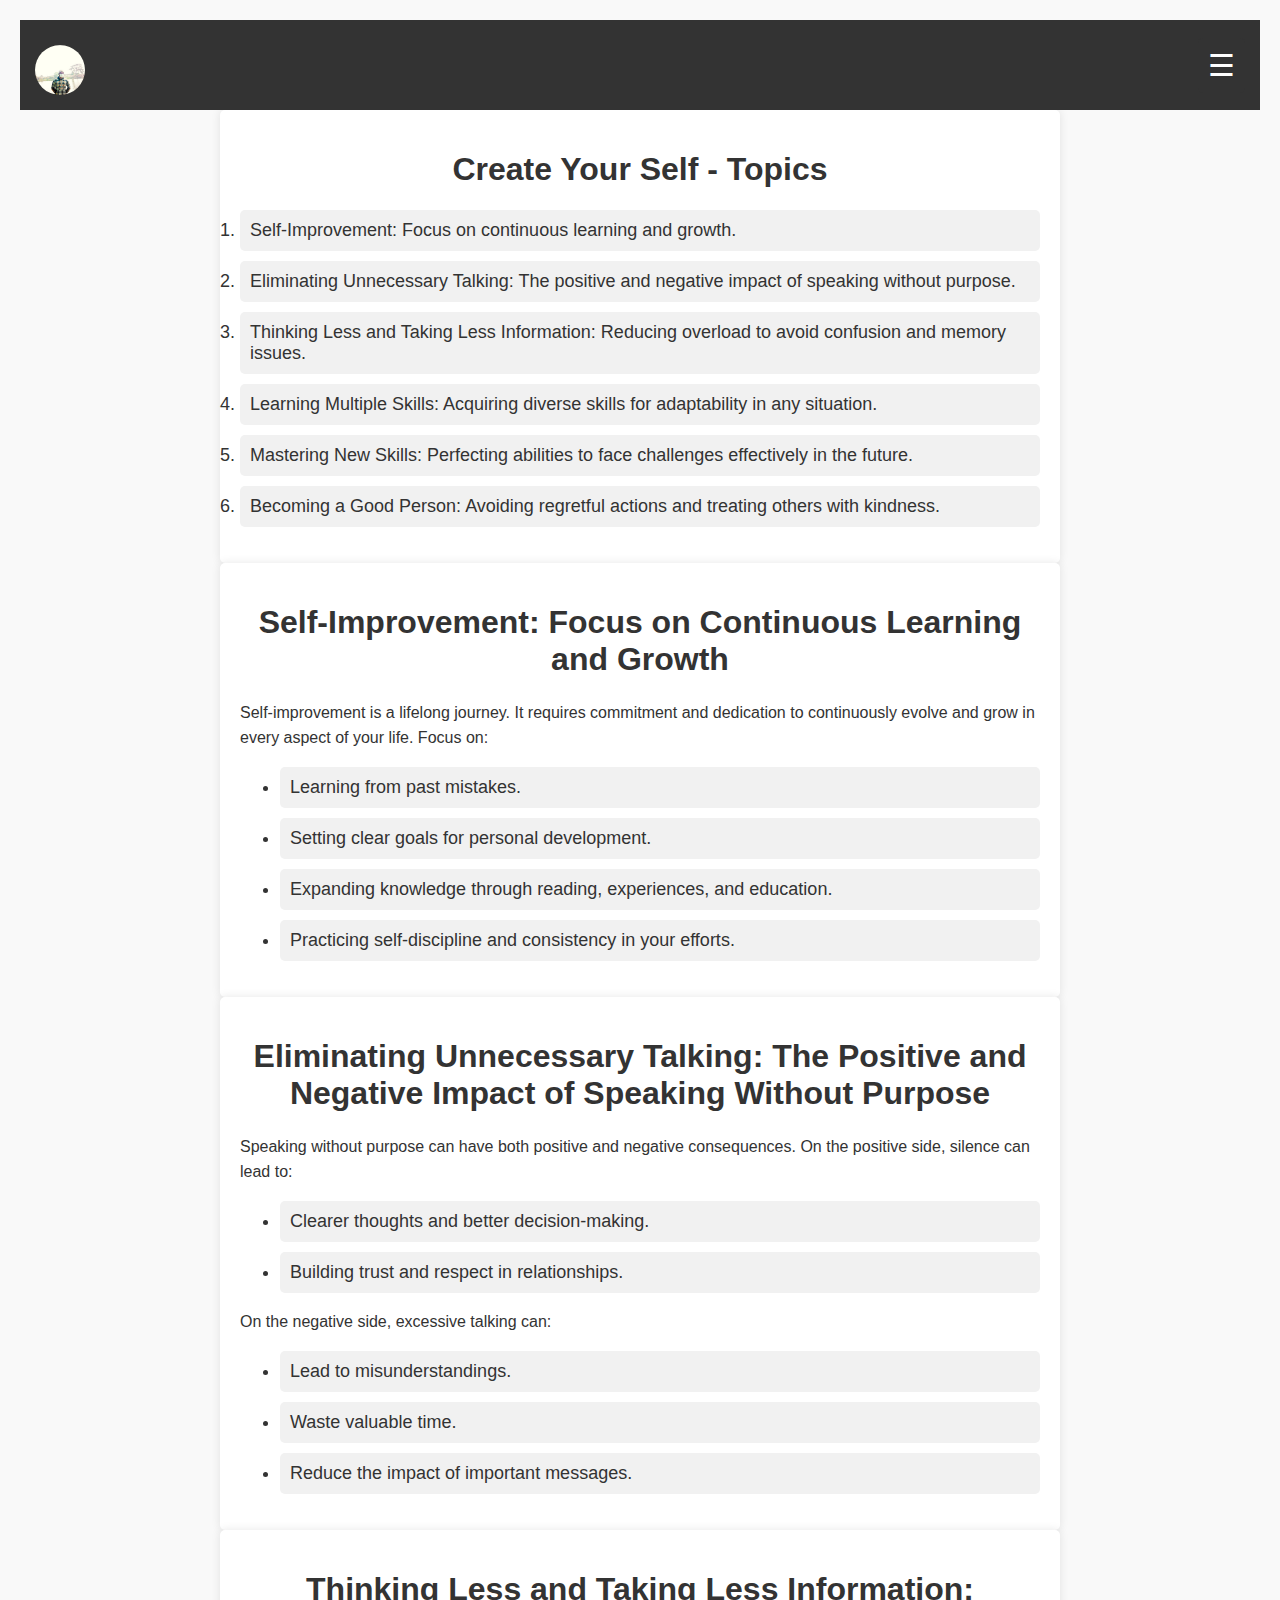
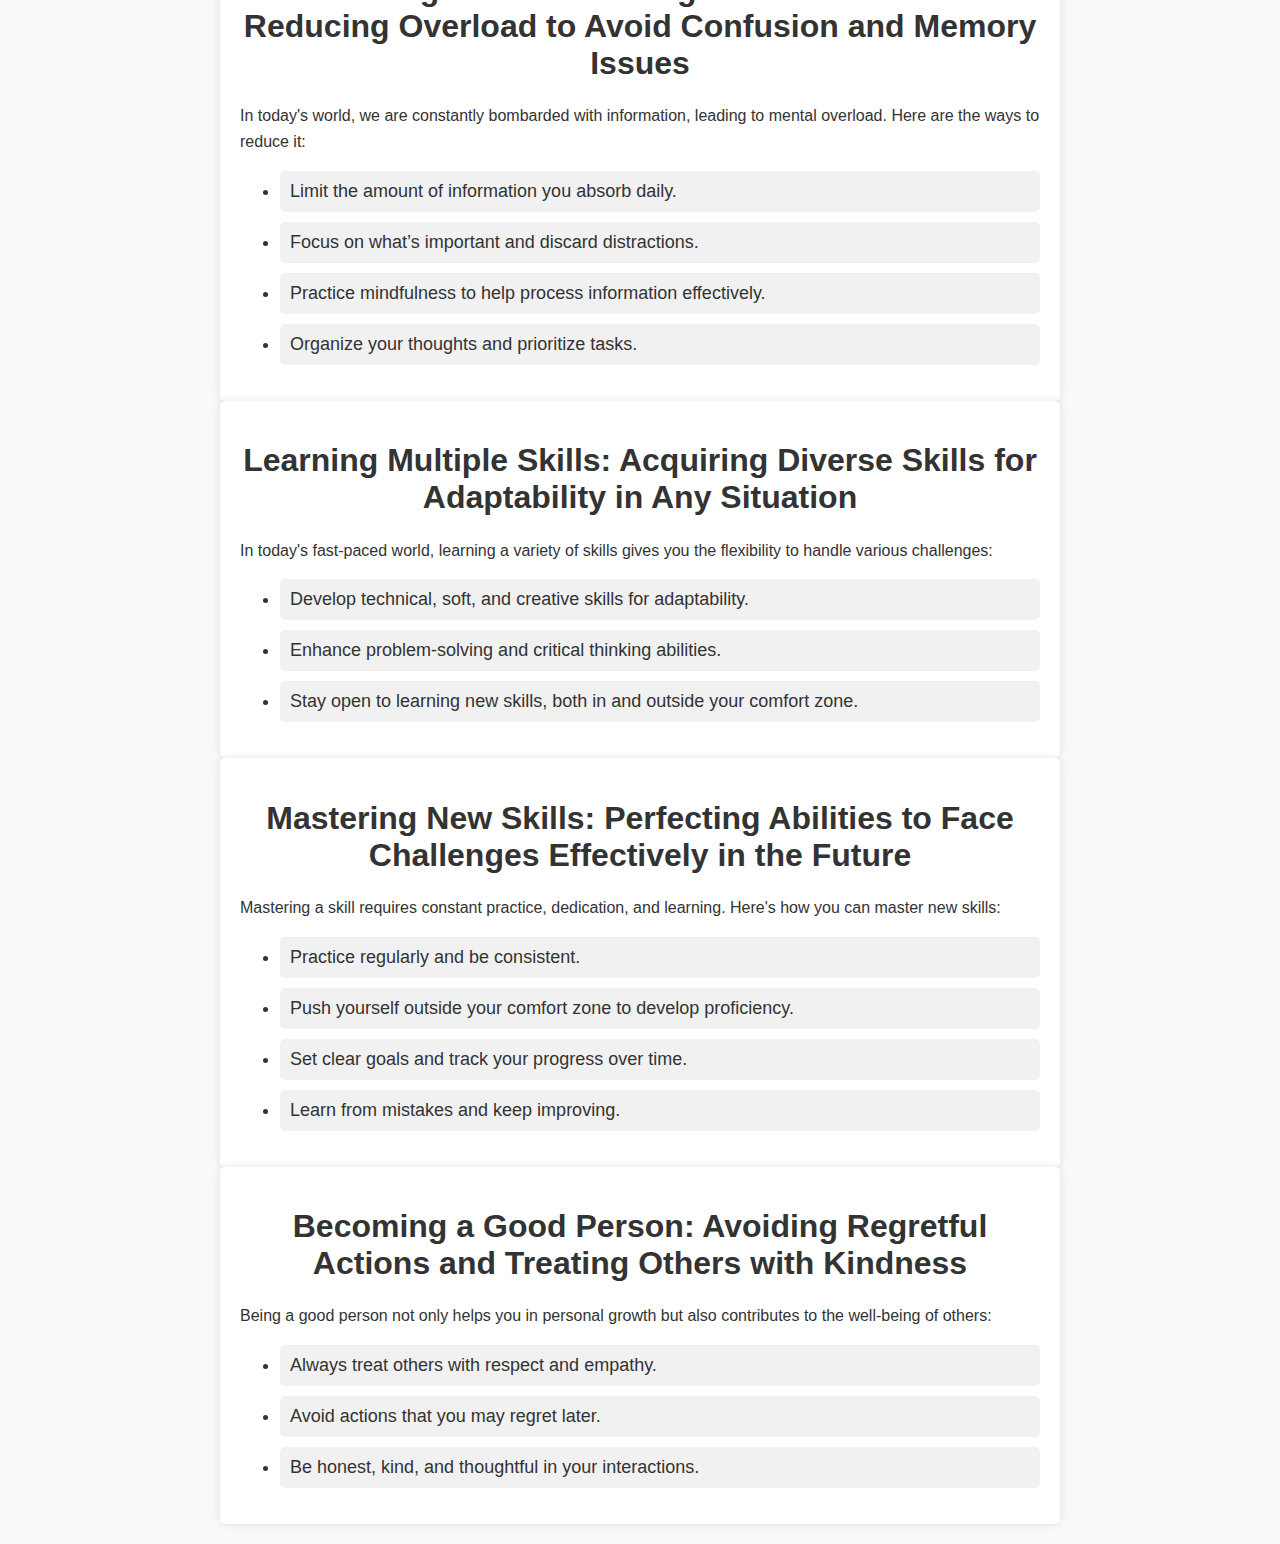
<file: book (3).html>
<!DOCTYPE html>
<html lang="en">
<head>
    <meta charset="UTF-8">
    <meta name="viewport" content="width=device-width, initial-scale=1.0">
       <link rel="stylesheet" href="styles.css">
</head>
<body>
    <header>
        <img class="profile-img" src="images/img (k).jpg" alt="Profile Image">
        
        <!-- Sidebar Menu -->
        <input type="checkbox" id="menu-toggle">
        <label for="menu-toggle" class="menu-btn">&#9776;</label>
        <nav class="sidebar">
            <ul>
                <li><a href="index.html">Home</a></li>
                <li><a href="about.html">About</a></li>
                <li><a href="contact.html">Contact</a></li>
            </ul>
        </nav>
    </header>
<main>
     
        </ul>
    </div>

</body>
</html>


<!DOCTYPE html>
<html lang="en">
<head>
    <meta charset="UTF-8">
    <meta name="viewport" content="width=device-width, initial-scale=1.0">
    <title>Create Your Self - Topics</title>
    <style>
        body {
            font-family: Arial, sans-serif;
            background-color: #f9f9f9;
            margin: 0;
            padding: 20px;
        }
        .container {
            max-width: 800px;
            margin: auto;
            background-color: white;
            padding: 20px;
            border-radius: 5px;
            box-shadow: 0 0 10px rgba(0, 0, 0, 0.1);
        }
        h1 {
            text-align: center;
        }
        ol {
            padding: 0;
        }
        li {
            padding: 10px;
            font-size: 18px;
            background-color: #f1f1f1;
            margin-bottom: 10px;
            border-radius: 5px;
        }
    </style>
</head>
<body>

    <div class="container">
        <h1>Create Your Self - Topics</h1>
        <ol>
            <li>Self-Improvement: Focus on continuous learning and growth.</li>
            <li>Eliminating Unnecessary Talking: The positive and negative impact of speaking without purpose.</li>
            <li>Thinking Less and Taking Less Information: Reducing overload to avoid confusion and memory issues.</li>
            <li>Learning Multiple Skills: Acquiring diverse skills for adaptability in any situation.</li>
            <li>Mastering New Skills: Perfecting abilities to face challenges effectively in the future.</li>
            <li>Becoming a Good Person: Avoiding regretful actions and treating others with kindness.</li>
        </ol>
    </div>

</body>
</html>
<!DOCTYPE html>
<html lang="en">
<head>
    <meta charset="UTF-8">
    <meta name="viewport" content="width=device-width, initial-scale=1.0">
    <title>Self-Improvement: Focus on Continuous Learning and Growth</title>
    <style>
        body {
            font-family: Arial, sans-serif;
            background-color: #f9f9f9;
            margin: 0;
            padding: 20px;
        }
        .container {
            max-width: 800px;
            margin: auto;
            background-color: white;
            padding: 20px;
            border-radius: 5px;
            box-shadow: 0 0 10px rgba(0, 0, 0, 0.1);
        }
        h1 {
            text-align: center;
        }
        p {
            line-height: 1.6;
        }
    </style>
</head>
<body>

    <div class="container">
        <h1>Self-Improvement: Focus on Continuous Learning and Growth</h1>
        <p>Self-improvement is a lifelong journey. It requires commitment and dedication to continuously evolve and grow in every aspect of your life. Focus on:</p>
        <ul>
            <li>Learning from past mistakes.</li>
            <li>Setting clear goals for personal development.</li>
            <li>Expanding knowledge through reading, experiences, and education.</li>
            <li>Practicing self-discipline and consistency in your efforts.</li>
        </ul>
    </div>

</body>
</html>
<!DOCTYPE html>
<html lang="en">
<head>
    <meta charset="UTF-8">
    <meta name="viewport" content="width=device-width, initial-scale=1.0">
    <title>Eliminating Unnecessary Talking: The Positive and Negative Impact of Speaking Without Purpose</title>
    <style>
        body {
            font-family: Arial, sans-serif;
            background-color: #f9f9f9;
            margin: 0;
            padding: 20px;
        }
        .container {
            max-width: 800px;
            margin: auto;
            background-color: white;
            padding: 20px;
            border-radius: 5px;
            box-shadow: 0 0 10px rgba(0, 0, 0, 0.1);
        }
        h1 {
            text-align: center;
        }
        p {
            line-height: 1.6;
        }
    </style>
</head>
<body>

    <div class="container">
        <h1>Eliminating Unnecessary Talking: The Positive and Negative Impact of Speaking Without Purpose</h1>
        <p>Speaking without purpose can have both positive and negative consequences. On the positive side, silence can lead to:</p>
        <ul>
            <li>Clearer thoughts and better decision-making.</li>
            <li>Building trust and respect in relationships.</li>
        </ul>
        <p>On the negative side, excessive talking can:</p>
        <ul>
            <li>Lead to misunderstandings.</li>
            <li>Waste valuable time.</li>
            <li>Reduce the impact of important messages.</li>
        </ul>
    </div>

</body>
</html>
<!DOCTYPE html>
<html lang="en">
<head>
    <meta charset="UTF-8">
    <meta name="viewport" content="width=device-width, initial-scale=1.0">
    <title>Thinking Less and Taking Less Information: Reducing Overload to Avoid Confusion and Memory Issues</title>
    <style>
        body {
            font-family: Arial, sans-serif;
            background-color: #f9f9f9;
            margin: 0;
            padding: 20px;
        }
        .container {
            max-width: 800px;
            margin: auto;
            background-color: white;
            padding: 20px;
            border-radius: 5px;
            box-shadow: 0 0 10px rgba(0, 0, 0, 0.1);
        }
        h1 {
            text-align: center;
        }
        p {
            line-height: 1.6;
        }
    </style>
</head>
<body>

    <div class="container">
        <h1>Thinking Less and Taking Less Information: Reducing Overload to Avoid Confusion and Memory Issues</h1>
        <p>In today's world, we are constantly bombarded with information, leading to mental overload. Here are the ways to reduce it:</p>
        <ul>
            <li>Limit the amount of information you absorb daily.</li>
            <li>Focus on what’s important and discard distractions.</li>
            <li>Practice mindfulness to help process information effectively.</li>
            <li>Organize your thoughts and prioritize tasks.</li>
        </ul>
    </div>

</body>
</html>
<!DOCTYPE html>
<html lang="en">
<head>
    <meta charset="UTF-8">
    <meta name="viewport" content="width=device-width, initial-scale=1.0">
    <title>Learning Multiple Skills: Acquiring Diverse Skills for Adaptability in Any Situation</title>
    <style>
        body {
            font-family: Arial, sans-serif;
            background-color: #f9f9f9;
            margin: 0;
            padding: 20px;
        }
        .container {
            max-width: 800px;
            margin: auto;
            background-color: white;
            padding: 20px;
            border-radius: 5px;
            box-shadow: 0 0 10px rgba(0, 0, 0, 0.1);
        }
        h1 {
            text-align: center;
        }
        p {
            line-height: 1.6;
        }
    </style>
</head>
<body>

    <div class="container">
        <h1>Learning Multiple Skills: Acquiring Diverse Skills for Adaptability in Any Situation</h1>
        <p>In today's fast-paced world, learning a variety of skills gives you the flexibility to handle various challenges:</p>
        <ul>
            <li>Develop technical, soft, and creative skills for adaptability.</li>
            <li>Enhance problem-solving and critical thinking abilities.</li>
            <li>Stay open to learning new skills, both in and outside your comfort zone.</li>
        </ul>
    </div>

</body>
</html>
<!DOCTYPE html>
<html lang="en">
<head>
    <meta charset="UTF-8">
    <meta name="viewport" content="width=device-width, initial-scale=1.0">
    <title>Mastering New Skills: Perfecting Abilities to Face Challenges Effectively in the Future</title>
    <style>
        body {
            font-family: Arial, sans-serif;
            background-color: #f9f9f9;
            margin: 0;
            padding: 20px;
        }
        .container {
            max-width: 800px;
            margin: auto;
            background-color: white;
            padding: 20px;
            border-radius: 5px;
            box-shadow: 0 0 10px rgba(0, 0, 0, 0.1);
        }
        h1 {
            text-align: center;
        }
        p {
            line-height: 1.6;
        }
    </style>
</head>
<body>

    <div class="container">
        <h1>Mastering New Skills: Perfecting Abilities to Face Challenges Effectively in the Future</h1>
        <p>Mastering a skill requires constant practice, dedication, and learning. Here's how you can master new skills:</p>
        <ul>
            <li>Practice regularly and be consistent.</li>
            <li>Push yourself outside your comfort zone to develop proficiency.</li>
            <li>Set clear goals and track your progress over time.</li>
            <li>Learn from mistakes and keep improving.</li>
        </ul>
    </div>

</body>
</html>
<!DOCTYPE html>
<html lang="en">
<head>
    <meta charset="UTF-8">
    <meta name="viewport" content="width=device-width, initial-scale=1.0">
    <title>Becoming a Good Person: Avoiding Regretful Actions and Treating Others with Kindness</title>
    <style>
        body {
            font-family: Arial, sans-serif;
            background-color: #f9f9f9;
            margin: 0;
            padding: 20px;
        }
        .container {
            max-width: 800px;
            margin: auto;
            background-color: white;
            padding: 20px;
            border-radius: 5px;
            box-shadow: 0 0 10px rgba(0, 0, 0, 0.1);
        }
        h1 {
            text-align: center;
        }
        p {
            line-height: 1.6;
        }
    </style>
</head>
<body>

    <div class="container">
        <h1>Becoming a Good Person: Avoiding Regretful Actions and Treating Others with Kindness</h1>
        <p>Being a good person not only helps you in personal growth but also contributes to the well-being of others:</p>
        <ul>
            <li>Always treat others with respect and empathy.</li>
            <li>Avoid actions that you may regret later.</li>
            <li>Be honest, kind, and thoughtful in your interactions.</li>
        </ul>
    </div>

</body>
</html>
</file>
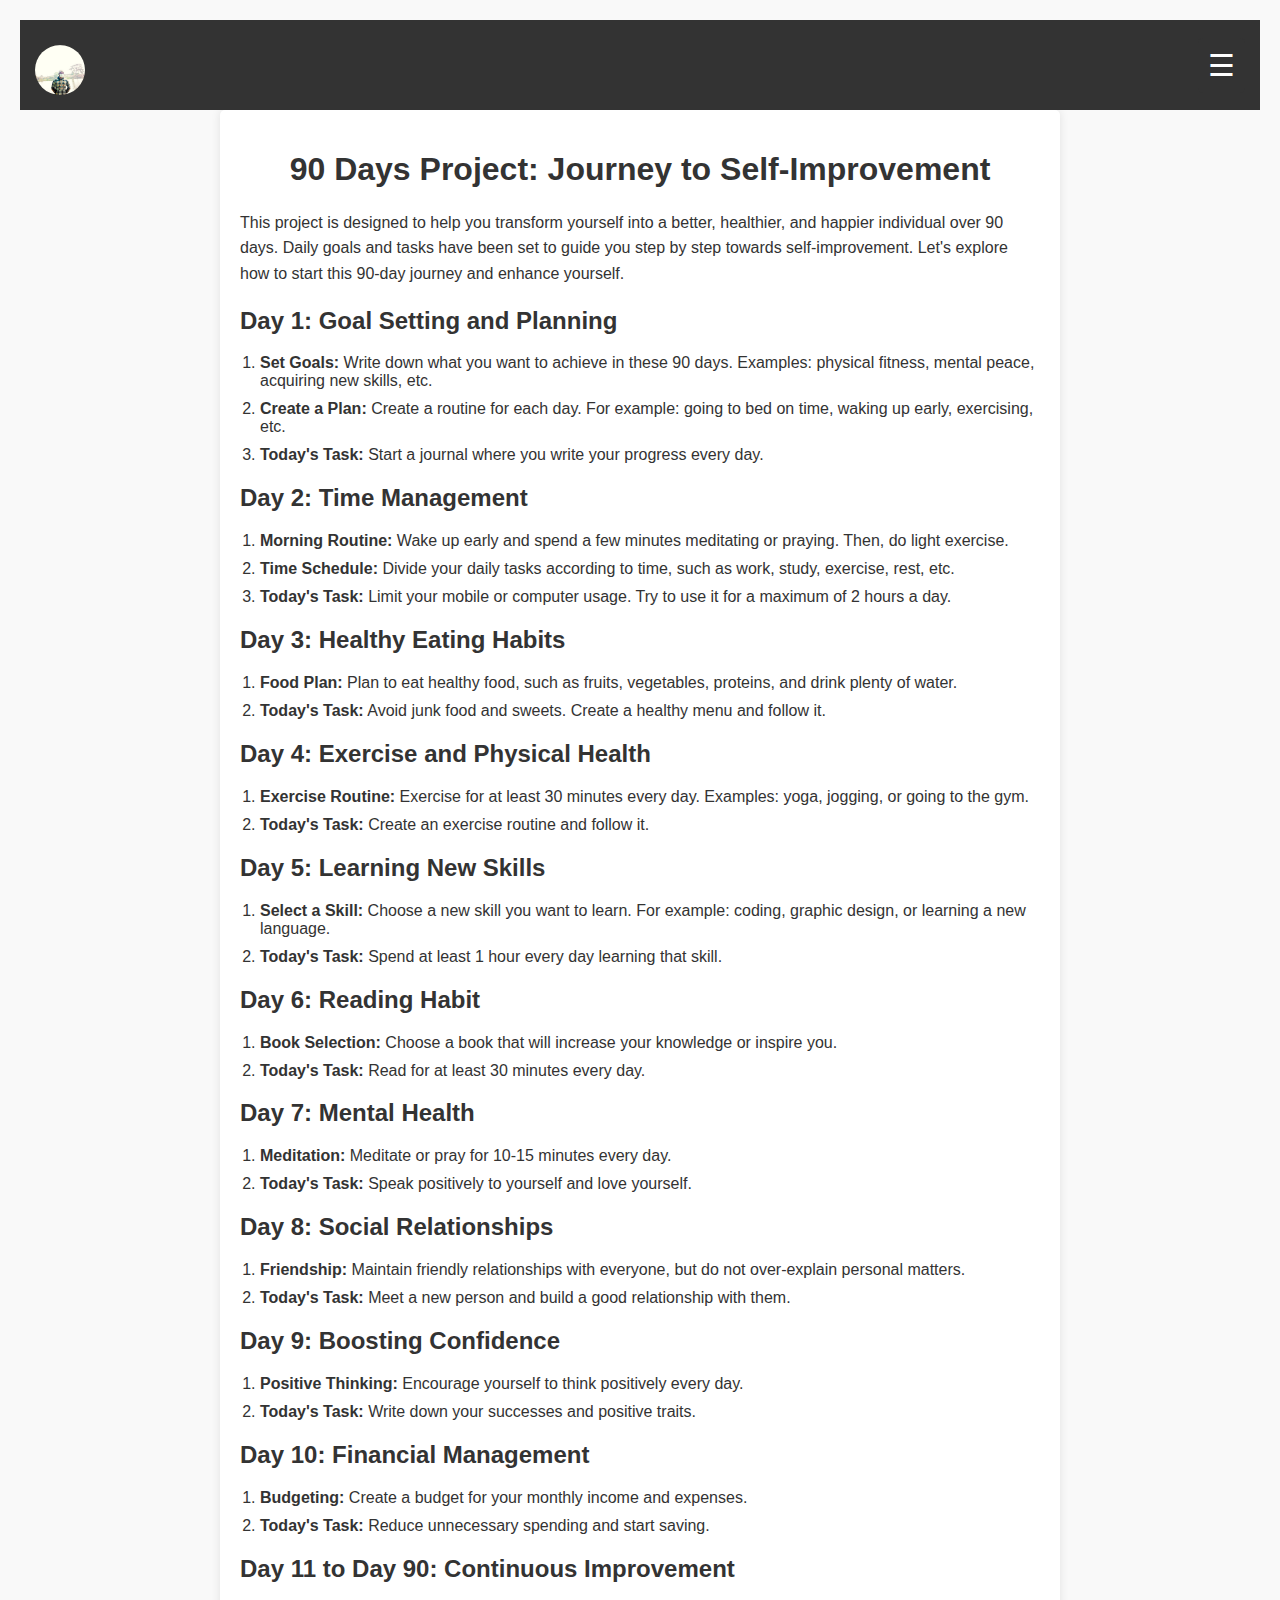
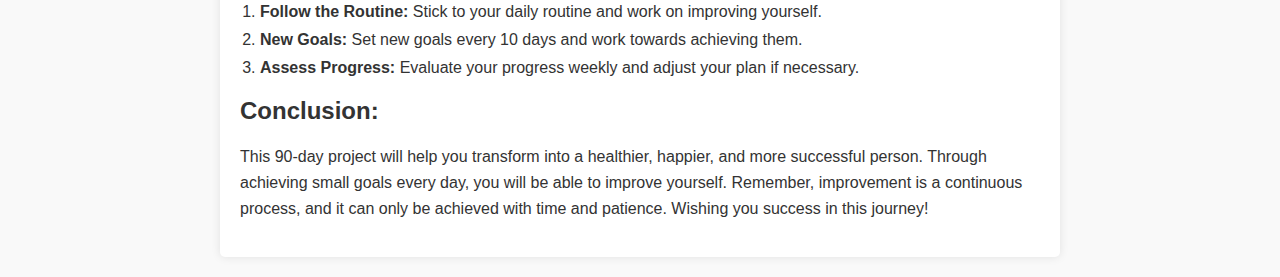
<file: book (4).html>
<!DOCTYPE html>
<html lang="en">
<head>
    <meta charset="UTF-8">
    <meta name="viewport" content="width=device-width, initial-scale=1.0">
       <link rel="stylesheet" href="styles.css">
</head>
<body>
    <header>
        <img class="profile-img" src="images/img (k).jpg" alt="Profile Image">
        
        <!-- Sidebar Menu -->
        <input type="checkbox" id="menu-toggle">
        <label for="menu-toggle" class="menu-btn">&#9776;</label>
        <nav class="sidebar">
            <ul>
                <li><a href="index.html">Home</a></li>
                <li><a href="about.html">About</a></li>
                <li><a href="contact.html">Contact</a></li>
            </ul>
        </nav>
    </header>
<main>
     
        </ul>
    </div>

</body>
</html>


<!DOCTYPE html>
<html lang="en">
<head>
    <meta charset="UTF-8">
    <meta name="viewport" content="width=device-width, initial-scale=1.0">
    <title>90 Days Project: Journey to Self-Improvement</title>
    <style>
        body {
            font-family: Arial, sans-serif;
            background-color: #f9f9f9;
            margin: 0;
            padding: 20px;
        }
        .container {
            max-width: 800px;
            margin: auto;
            background-color: white;
            padding: 20px;
            border-radius: 5px;
            box-shadow: 0 0 10px rgba(0, 0, 0, 0.1);
        }
        h1 {
            text-align: center;
        }
        h2 {
            color: #333;
        }
        p {
            line-height: 1.6;
        }
        ol {
            padding-left: 20px;
        }
        li {
            margin-bottom: 10px;
        }
    </style>
</head>
<body>

    <div class="container">
        <h1>90 Days Project: Journey to Self-Improvement</h1>
        <p>This project is designed to help you transform yourself into a better, healthier, and happier individual over 90 days. Daily goals and tasks have been set to guide you step by step towards self-improvement. Let's explore how to start this 90-day journey and enhance yourself.</p>

        <h2>Day 1: Goal Setting and Planning</h2>
        <ol>
            <li><strong>Set Goals:</strong> Write down what you want to achieve in these 90 days. Examples: physical fitness, mental peace, acquiring new skills, etc.</li>
            <li><strong>Create a Plan:</strong> Create a routine for each day. For example: going to bed on time, waking up early, exercising, etc.</li>
            <li><strong>Today's Task:</strong> Start a journal where you write your progress every day.</li>
        </ol>

        <h2>Day 2: Time Management</h2>
        <ol>
            <li><strong>Morning Routine:</strong> Wake up early and spend a few minutes meditating or praying. Then, do light exercise.</li>
            <li><strong>Time Schedule:</strong> Divide your daily tasks according to time, such as work, study, exercise, rest, etc.</li>
            <li><strong>Today's Task:</strong> Limit your mobile or computer usage. Try to use it for a maximum of 2 hours a day.</li>
        </ol>

        <h2>Day 3: Healthy Eating Habits</h2>
        <ol>
            <li><strong>Food Plan:</strong> Plan to eat healthy food, such as fruits, vegetables, proteins, and drink plenty of water.</li>
            <li><strong>Today's Task:</strong> Avoid junk food and sweets. Create a healthy menu and follow it.</li>
        </ol>

        <h2>Day 4: Exercise and Physical Health</h2>
        <ol>
            <li><strong>Exercise Routine:</strong> Exercise for at least 30 minutes every day. Examples: yoga, jogging, or going to the gym.</li>
            <li><strong>Today's Task:</strong> Create an exercise routine and follow it.</li>
        </ol>

        <h2>Day 5: Learning New Skills</h2>
        <ol>
            <li><strong>Select a Skill:</strong> Choose a new skill you want to learn. For example: coding, graphic design, or learning a new language.</li>
            <li><strong>Today's Task:</strong> Spend at least 1 hour every day learning that skill.</li>
        </ol>

        <h2>Day 6: Reading Habit</h2>
        <ol>
            <li><strong>Book Selection:</strong> Choose a book that will increase your knowledge or inspire you.</li>
            <li><strong>Today's Task:</strong> Read for at least 30 minutes every day.</li>
        </ol>

        <h2>Day 7: Mental Health</h2>
        <ol>
            <li><strong>Meditation:</strong> Meditate or pray for 10-15 minutes every day.</li>
            <li><strong>Today's Task:</strong> Speak positively to yourself and love yourself.</li>
        </ol>

        <h2>Day 8: Social Relationships</h2>
        <ol>
            <li><strong>Friendship:</strong> Maintain friendly relationships with everyone, but do not over-explain personal matters.</li>
            <li><strong>Today's Task:</strong> Meet a new person and build a good relationship with them.</li>
        </ol>

        <h2>Day 9: Boosting Confidence</h2>
        <ol>
            <li><strong>Positive Thinking:</strong> Encourage yourself to think positively every day.</li>
            <li><strong>Today's Task:</strong> Write down your successes and positive traits.</li>
        </ol>

        <h2>Day 10: Financial Management</h2>
        <ol>
            <li><strong>Budgeting:</strong> Create a budget for your monthly income and expenses.</li>
            <li><strong>Today's Task:</strong> Reduce unnecessary spending and start saving.</li>
        </ol>

        <h2>Day 11 to Day 90: Continuous Improvement</h2>
        <ol>
            <li><strong>Follow the Routine:</strong> Stick to your daily routine and work on improving yourself.</li>
            <li><strong>New Goals:</strong> Set new goals every 10 days and work towards achieving them.</li>
            <li><strong>Assess Progress:</strong> Evaluate your progress weekly and adjust your plan if necessary.</li>
        </ol>

        <h2>Conclusion:</h2>
        <p>This 90-day project will help you transform into a healthier, happier, and more successful person. Through achieving small goals every day, you will be able to improve yourself. Remember, improvement is a continuous process, and it can only be achieved with time and patience. Wishing you success in this journey!</p>

    </div>

</body>
</html>
</file>
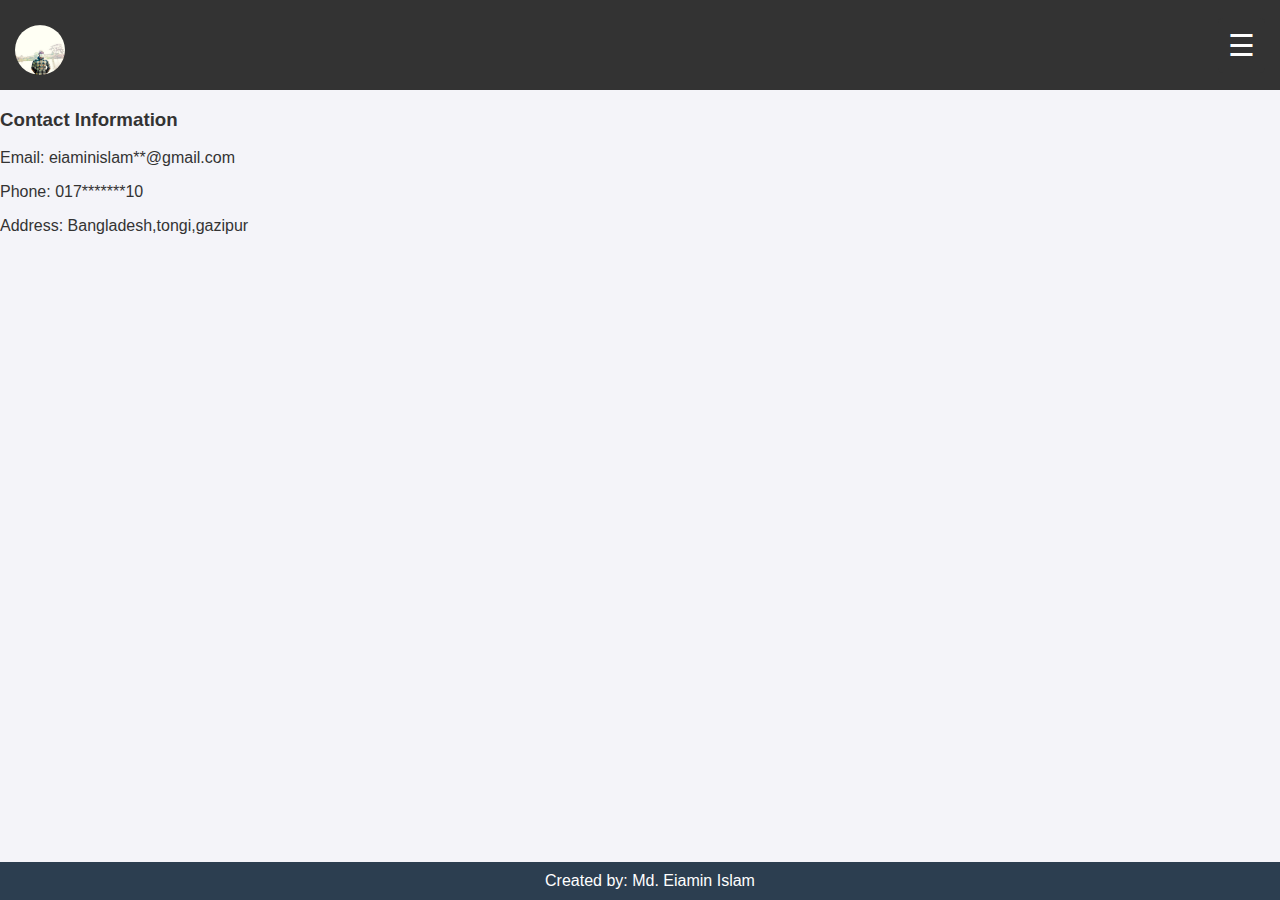
<file: contact.html>
<!DOCTYPE html>
<html lang="en">
<head>
    <meta charset="UTF-8">
    <meta name="viewport" content="width=device-width, initial-scale=1.0">
    <title>Self-improvement note's and Laibrary</title>
    <link rel="stylesheet" href="styles.css">
   
</head>
<body>
    <header>
        <img class="profile-img" src="images/img (k).jpg" alt="Profile Image">
        
        <!-- Sidebar Menu -->
        <input type="checkbox" id="menu-toggle">
        <label for="menu-toggle" class="menu-btn">&#9776;</label>
        <nav class="sidebar">
            <ul>
                <li><a href="index.html">Home</a></li>
                <li><a href="about.html">About</a></li>
                <li><a href="contact.html">Contact</a></li>
            </ul>
        </nav>
    </header>

    <main>
        <div class="info-box">
            <h3>Contact Information</h3>
            <p><span class="label">Email:</span> eiaminislam**@gmail.com</p>
            <p><span class="label">Phone:</span> 017*******10</p>
            <p><span class="label">Address:</span> Bangladesh,tongi,gazipur</p>
        </div>
    </main>

    <footer>
        Created by: Md. Eiamin Islam
    </footer>
</body>
</html>
</file>
<file: styles.css>
body {
    font-family: 'Arial', sans-serif;
    margin: 0;
    padding: 0;
    background-color: #f4f4f9;
    color: #333;
}

header {
    background-color: #2c3e50;
    color: #fff;
    padding: 20px;
    text-align: center;
    position: relative;
}

header h1 {
    margin: 0;
    font-size: 2.5em;
}

.profile-img {
    width: 100px;
    height: 100px;
    border-radius: 50%;
    margin-top: 10px;
}

.menu-dots {
    position: absolute;
    top: 30px;
    right: 20px;
    font-size: 1.5em;
    cursor: pointer;
}

.menu-dropdown {
    display: none;
    position: absolute;
    top: 70px;
    right: 20px;
    background-color: #fff;
    border-radius: 5px;
    box-shadow: 0 4px 8px rgba(0, 0, 0, 0.1);
    z-index: 1;
}

.menu-dropdown a {
    display: block;
    padding: 10px 20px;
    color: #333;
    text-decoration: none;
}

.menu-dropdown a:hover {
    background-color: #f1f1f1;
}

.playlist-container {
    display: flex;
    flex-wrap: wrap;
    justify-content: center;
    padding: 20px;
}

.playlist-box {
    background-color: #fff;
    border-radius: 10px;
    box-shadow: 0 4px 8px rgba(0, 0, 0, 0.1);
    margin: 15px;
    width: 200px;
    text-align: center;
    transition: transform 0.3s ease;
    cursor: pointer;
}

.playlist-box:hover {
    transform: scale(1.05);
}

.playlist-box img {
    border-radius: 10px 10px 0 0;
    width: 100%;
    height: 200px;
    object-fit: cover;
}

.playlist-box h3 {
    margin: 10px 0;
    font-size: 1.2em;
}

.playlist-box p {
    font-size: 0.9em;
    color: #777;
    padding: 0 10px 10px;
}

footer {
    background-color: #2c3e50;
    color: #fff;
    text-align: center;
    padding: 10px;
    position: fixed;
    bottom: 0;
    width: 100%;
}
/* Sidebar menu */
.sidebar {
    position: fixed;
    left: -250px;
    top: 0;
    width: 250px;
    height: 100%;
    background-color: #333;
    transition: left 0.3s;
    padding-top: 60px;
}

.sidebar ul {
    list-style: none;
    padding: 0;
}

.sidebar ul li {
    padding: 15px;
}

.sidebar ul li a {
    text-decoration: none;
    color: white;
    font-size: 18px;
    display: block;
}

.sidebar ul li a:hover {
    background-color: #555;
}

/* Sidebar icon inside header */
header {
    display: flex;
    justify-content: space-between;
    align-items: center;
    padding: 15px;
    background-color: #333;
}

.profile-img {
    width: 50px;
    height: 50px;
    border-radius: 50%;
}

/* Hamburger button inside header */
.menu-btn {
    font-size: 30px;
    background: none;
    border: none;
    cursor: pointer;
    z-index: 1001;
    color: white;
    background-color: #333;
    padding: 10px;
    border-radius: 5px;
}

/* Hide default checkbox */
#menu-toggle {
    display: none;
}

/* When checkbox is checked, show sidebar */
#menu-toggle:checked + .menu-btn + .sidebar {
    left: 0;
}
</file>
